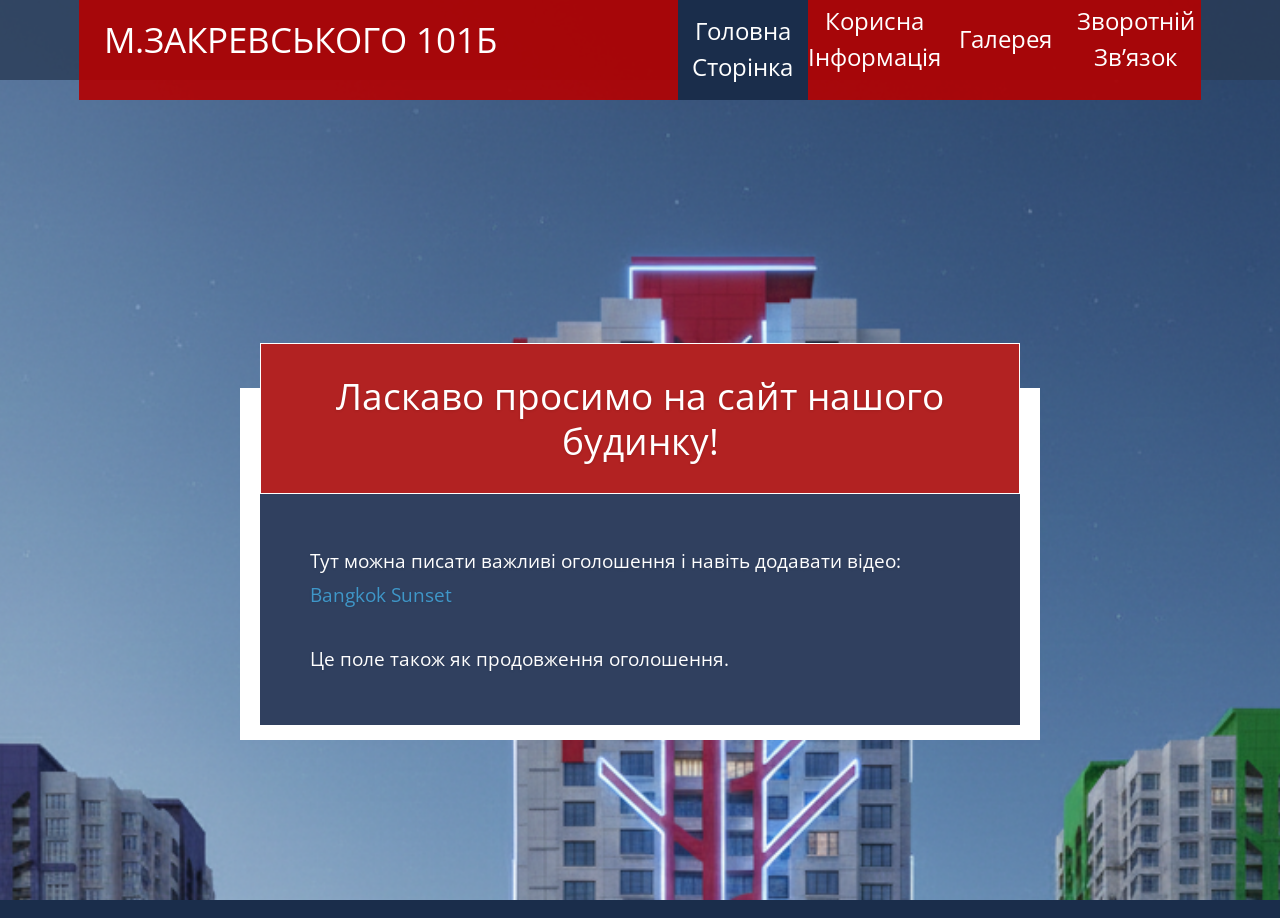
<file: index.html>
<!DOCTYPE html>
<html>
<head>
    <meta charset="utf-8">
    <meta http-equiv="X-UA-Compatible" content="IE=edge">
    <meta name="viewport" content="width=device-width, initial-scale=1">

    <title>Big City - Responsive HTML CSS Template</title>
<!--

Template 2088 Big City

http://www.tooplate.com/view/2088-big-city

-->
    <!-- load stylesheets -->
    <link rel="stylesheet" href="https://fonts.googleapis.com/css?family=Open+Sans:300,400">  
    <!-- Google web font "Open Sans" -->
    <link rel="stylesheet" href="css/bootstrap.min.css">                                      
    <!-- Bootstrap style -->
    <link rel="stylesheet" href="css/hero-slider-style.css">                              
    <!-- Hero slider style (https://codyhouse.co/gem/hero-slider/) -->
    <link rel="stylesheet" href="css/magnific-popup.css">                                 
    <!-- Magnific popup style (http://dimsemenov.com/plugins/magnific-popup/) -->
    <link rel="stylesheet" href="css/tooplate-style.css">                                   
    <!-- Tooplate style -->

    <!-- HTML5 shim and Respond.js for IE8 support of HTML5 elements and media queries -->
    <!-- WARNING: Respond.js doesn't work if you view the page via file:// -->
        <!--[if lt IE 9]>
          <script src="https://oss.maxcdn.com/html5shiv/3.7.2/html5shiv.min.js"></script>
          <script src="https://oss.maxcdn.com/respond/1.4.2/respond.min.js"></script>
          <![endif]-->
<style>
       /* 1. Робимо навігацію червоною */
    .tm-navbar-bg { background-color: rgba(180, 0, 0, 0.9) !important; }

    /* 2. Виправляємо "зелений" на синій + ефект скла (Ваш запит) */
    .tm-home-description-container.tm-bg-dark-blue {
        background-color: rgba(12, 31, 68, 0.85) !important; /* Глибокий синій */
        backdrop-filter: blur(5px); /* Розмиття фону за блоком */
    }

    /* 3. Виправляємо коричневий заголовок на червоний */
    .tm-home-title-container { 
        background-color: #b22222 !important; 
    }

    /* 4. Кольори для таблиці та статусів */
    .status-on { color: #2ecc71; font-weight: bold; }
    .status-off { color: #e74c3c; font-weight: bold; }
    .row-active { 
        background: rgba(255, 215, 0, 0.15) !important; 
        border-left: 5px solid gold; 
    }
    </style>

	<style>
/* Правило для мобільних телефонів (екран менше 480 пікселів) */
@media only screen and (max-width: 480px) {
    .tm-contact-info h3 {
        font-size: 1.1rem !important; /* Зменшуємо розмір шрифту */
        letter-spacing: 0px !important; /* Прибираємо розтягування літер */
        line-height: 1.3 !important; /* Робимо нормальний відступ між рядками */
    }
}
</style>

	<style>
    /* БЕЗПЕЧНИЙ ФІКС ШАПКИ ТІЛЬКИ ДЛЯ ТЕЛЕФОНІВ */
    @media only screen and (max-width: 767px) {
        .cd-slider-nav .navbar-brand {
            font-size: 17px !important;       /* Зменшуємо шрифт, щоб влізло */
            white-space: nowrap !important;   /* Суворо забороняємо розривати на 2 рядки */
            margin-top: 12px !important;      /* Опускаємо текст трохи нижче, щоб не обрізався */
            line-height: 1 !important;
        }
        
        .cd-slider-nav .tm-navbar-bg {
            padding-bottom: 15px !important;  /* Додаємо трохи червоного простору знизу */
        }
        
        .navbar-toggler {
            margin-top: 5px !important;       /* Вирівнюємо кнопку меню відносно тексту */
        }
    }

		/* Зменшуємо кнопки меню на телефонах */
    @media only screen and (max-width: 767px) {
        .cd-slider-nav a, 
        .navbar-nav .nav-link {
            font-size: 16px !important; /* Робимо шрифт меншим і акуратнішим */
            height: auto !important; /* Дозволяємо кнопці підлаштовуватися під текст */
            padding: 12px 15px !important; /* Робимо комфортні відступи */
            line-height: 1.2 !important;
            width: 100% !important;
        }
    }
		
</style>
	
</head>

    <body>

        <div class="cd-bg-video-wrapper" data-video="video/general-video">
            <!-- video element will be loaded using jQuery -->
        </div> <!-- .cd-bg-video-wrapper -->
        
        <!-- Content -->
        <div class="cd-hero">

            <!-- Navigation -->        
            <div class="cd-slider-nav">
                <div class="container">
                    <nav class="navbar">
                        <div class="tm-navbar-bg">                            
                            <a class="navbar-brand text-uppercase" href="https://andrii-89.github.io/Red-House/">М.Закревського 101Б</a>
                            <button class="navbar-toggler hidden-lg-up" type="button" data-toggle="collapse" data-target="#tmNavbar">
                                &#9776;
                            </button>
                            <div class="collapse navbar-toggleable-md text-xs-center text-uppercase tm-navbar" id="tmNavbar">
                                <ul class="nav navbar-nav">
                                    <li class="nav-item active selected">
                                        <a class="nav-link" href="#0" data-no="1">Головна сторінка<span class="sr-only">(current)</span></a>
                                    </li>
                                    <li class="nav-item">
                                        <a class="nav-link" href="#0" data-no="2">Корисна інформація</a>
                                    </li>
                                    <li class="nav-item">
                                        <a class="nav-link" href="#0" data-no="3">Галерея</a>
                                    </li>
                                    <li class="nav-item">
                                        <a class="nav-link" href="#0" data-no="4">Зворотній звʼязок</a>
                                    </li>
                                </ul>
                            </div>                        
                        </div>
                    </nav>
                </div>                
            </div> 

            <ul class="cd-hero-slider">  <!-- autoplay -->

                <!-- Page 1 Home -->
                <li class="selected">
                    <div class="cd-full-width">
                        <div class="container js-tm-page-content tm-page-1 tm-section-margin-t-small" data-page-no="1">
                            <div class="row">                            
                                <div class="col-xs-12">
                                    <div class="tm-home-container-outer">
                                        <div class="tm-home-container">
                                            <div class="tm-home-title-container">
                                                <h2 class="tm-text-title text-xs-center tm-home-title">Ласкаво просимо на сайт нашого будинку!</h2>    
                                            </div>
                                            <div class="tm-home-description-container tm-bg-dark-blue">
                                                <div class="text-xs-left tm-textbox">                                            
                                                    <p class="tm-text tm-home-description">Тут можна писати важливі оголошення і навіть додавати відео: <a href="https://youtu.be/OeBdM7tykUg" target="_blank">Bangkok Sunset</a></p>
                                                    <p class="tm-text tm-home-description">Це поле також як продовження оголошення.</p>
                                                </div>
                                            </div>    
                                        </div>
                                        <div class="tm-home-container-bg"></div>
                                    </div>
                                </div>
                            </div>
                        </div>
                    </div> <!-- .cd-full-width -->
                </li>
                
                <!-- Page 2 About -->
                <li>
                    <div class="cd-full-width">
                        <div class="container js-tm-page-content tm-section-margin-t" data-page-no="2">
                            <div class="row">
                                <div class="col-xs-12">
                                    <div class="tm-flex">
                                        <div class="col-xs-12 tm-margin-b">
    <div class="tm-bg-white tm-white-header-container">
        <h2 class="tm-text-title tm-text-title-small">Графік відключення електроенергії на сьогодні</h2>
    </div>
    <div class="tm-bg-dark-blue text-xs-left tm-textbox tm-textbox-padding tm-white-header-body tm-white-border">
        <table style="width:100%; color:white; border-collapse: collapse; margin-top: 15px;">
            <tr style="border-bottom: 1px solid rgba(255,255,255,0.3); text-align: left;">
                <th style="padding: 10px;">Група</th>
                <th style="padding: 10px;">Час</th>
                <th style="padding: 10px;">Статус</th>
            </tr>
            <tbody id="outage-tbody">
            </tbody>
        </table>
    </div>    
</div>
                                    </div>
                                </div>
                            </div>
                            <div class="row">
                                <div class="col-xs-12">
                                    <div class="tm-flex">
                                        <div class="col-lg-6 tm-margin-b tm-2-col-left">
                                            <div class="tm-bg-white tm-textbox-padding tm-height-100">
                                                <h2 class="tm-text-title tm-text-title-small tm-header-margin-b">Корисні контакти</h2>
                                                <p class="tm-text">Тут зібрані всі номери, які можуть знадобитися мешканцю: від контактів нашого консьєржа до аварійних служб та перевірених майстрів. Зберігайте, щоб спокій у домі завжди був під контролем</p>
												<p class="tm-text"><a href="https://docs.google.com/spreadsheets/d/100ZfIbnZUrvQ2PIXesm0F66O-j169LVbwgUHswg11wM/edit?usp=sharing" target="_blank">Таблиця з корисними контактами</a></p>   
                                            </div>                                            
                                        </div>
                                         <div class="col-lg-6 tm-margin-b tm-2-col-right">
    <div class="tm-bg-white tm-textbox-padding tm-height-100">
        <h2 class="tm-text-title tm-text-title-small tm-header-margin-b">Погода в м. Київ</h2>
        <div style="margin-top: 10px;">
            <a class="weatherwidget-io" 
               href="https://forecast7.com/uk/50d4530d52/kiev/" 
               data-label_1="КИЇВ" 
               data-label_2="ПОГОДА" 
               data-font="Arial" 
               data-icons="Climacons Animated" 
               data-theme="dark">КИЇВ ПОГОДА</a>
            <script>
                !function(d,s,id){var js,fjs=d.getElementsByTagName(s)[0];if(!d.getElementById(id)){js=d.createElement(s);js.id=id;js.src='https://weatherwidget.io/js/widget.min.js';fjs.parentNode.insertBefore(js,fjs);}}(document,'script','weatherwidget-io');
            </script>
        </div>
    </div>
</div>
        
 
                                </div>                                
                            </div>

                            <div class="row">
                                <div class="col-xs-12">
                                    <div class="tm-flex">
                                        <div class="col-lg-4 tm-margin-b">
                                            <div class="tm-bg-dark-blue tm-white-border tm-textbox-padding tm-height-100">                                
        <h2 class="tm-text-title tm-text-title-small" style="margin-bottom:20px">Курс валют (НБУ)</h2>
        <div style="display: flex; justify-content: space-around; text-align: center;">
            <div>
                <p style="color: #aaa; margin-bottom: 5px; font-size: 0.8em;">USD</p>
                <h3 id="usd-rate" style="color: white; font-weight: bold;">--.--</h3>
            </div>
            <div style="width: 1px; background: rgba(255,255,255,0.2); margin: 0 10px;"></div>
            <div>
                <p style="color: #aaa; margin-bottom: 5px; font-size: 0.8em;">EUR</p>
                <h3 id="eur-rate" style="color: white; font-weight: bold;">--.--</h3>
            </div>
        </div>
                                            </div>    
                                        </div>
                                        <div class="col-lg-4 tm-margin-b">
                                            <div class="tm-bg-dark-blue tm-white-border tm-textbox-padding tm-height-100">
                                                <p class="tm-text">користна інформація якась.</p>
                                            </div>
                                        </div>
                                        <div class="col-lg-4 tm-margin-b">
                                            <div class="tm-bg-dark-blue tm-white-border tm-textbox-padding tm-height-100">
                                                <p class="tm-text">наприклад посилання на документи різні.</p>
                                            </div>
                                        </div>                                        
                                    </div>
                                </div>                                
                            </div>

                            <div class="row">
                                <div class="col-xs-12">
                                    <div class="tm-flex">
                                        <div class="col-lg-4 tm-sm-margin-b">
                                            <div class="tm-bg-dark-blue tm-white-border tm-textbox-padding tm-height-100">
                                                <p class="tm-text">тут щось придумати.</p>
                                            </div>    
                                        </div>
                                        <div class="col-lg-4 tm-sm-margin-b">
                                            <div class="tm-bg-white tm-white-border tm-textbox-padding tm-height-100">
                                                <p class="tm-text">і сюди щось написати.</p>
                                            </div>    
                                        </div>
                                        <div class="col-lg-4 tm-sm-margin-b">
                                            <div class="tm-bg-dark-blue tm-white-border tm-textbox-padding tm-height-100">
                                                <p class="tm-text">та й тут нехай би щось було.</p>
                                            </div>
                                        </div>                                        
                                    </div>
                                </div>                                
                            </div>
                        </div>                                                
                    </div> <!-- .cd-full-width -->

                </li>
               
                <!-- Page 3 Gallery -->
                <li>
                    <div class="cd-full-width">                        
                        <div class="container js-tm-page-content tm-section-margin-t" data-page-no="3">
                            <div class="row tm-margin-b">
                                <div class="col-xs-12">
                                    <div class="tm-img-gallery-container">

                                        <div class="tm-img-gallery gallery-first">
                                        <!-- Gallery Two pop up connected with JS code below -->

                                            <div class="tm-gallery-title-container">
                                                <div class="tm-bg-dark-blue tm-white-border tm-textbox-padding tm-margin-b">                                    
                                                    <h2 class="tm-text-title tm-gallery-title tm-margin-b-0"><span class="tm-white">Резервне живлення</span></h2>                                        
                                                </div>
                                                <div class="tm-bg-white-half"></div>
                                            </div>

                                            <div class="grid-item">
                                                <a href="img/Invert+battery_1.jpg">                                                
                                                    <img src="img/Invert+battery_1.jpg" alt="Image" class="img-fluid tm-img">                                              
                                                </a>
                                            </div>
                                            <div class="grid-item">
                                                <a href="img/Invert+battery_2.jpg">                                                
                                                    <img src="img/Invert+battery_2.jpg" alt="Image" class="img-fluid tm-img">                                                
                                                </a>
                                            </div>
                                            <div class="grid-item">
                                                <a href="img/tm-img-03.jpg">                                                
                                                    <img src="img/Invertor.jpg" alt="Image" class="img-fluid tm-img">                                                
                                                </a>
                                            </div>
                                            <div class="grid-item">
                                                <a href="img/tm-img-04.jpg">                                                
                                                    <img src="img/bat-ry.jpg" alt="Image" class="img-fluid tm-img">                                                
                                                </a>
                                            </div>
                                            <div class="grid-item">
                                                <a href="img/tm-img-05.jpg">                                                
                                                    <img src="img/tm-img-05-tn.jpg" alt="Image" class="img-fluid tm-img">                                                
                                                </a>
                                            </div>
                                            <div class="grid-item">
                                                <a href="img/tm-img-06.jpg">                                                
                                                    <img src="img/tm-img-06-tn.jpg" alt="Image" class="img-fluid tm-img">                                                
                                                </a>
                                            </div>                                                                           
                                        </div>                                         
                                    </div> <!-- .tm-img-gallery-container -->  

                                </div>
                            </div> <!-- row -->
                            <div class="row">                                
                                <div class="col-xs-12">
                                    <div class="tm-img-gallery-container">

                                        <div class="tm-img-gallery gallery-second">
                                        <!-- Gallery Two pop up connected with JS code below -->

                                            <div class="tm-gallery-title-container">
                                                <div class="tm-bg-dark-blue tm-white-border tm-textbox-padding tm-margin-b">                                    
                                                    <h2 class="tm-text-title tm-gallery-title tm-margin-b-0"><span class="tm-white">Наш побут</span></h2>                                        
                                                </div>
                                                <div class="tm-bg-white-half"></div>
                                            </div>

                                            <div class="grid-item grid-item-big">
                                                <a href="img/no-parking.jpeg">                                                
                                                    <img src="img/no-parking.jpeg" alt="Image" class="img-fluid tm-img-no-border">                                              
                                                </a>
                                            </div>
                                            <div class="grid-item grid-item-big">
                                                <a href="img/speed-control.jpeg">                                                
                                                    <img src="img/speed-control.jpeg" alt="Image" class="img-fluid tm-img-no-border">                                                
                                                </a>
                                            </div>
                                            <div class="grid-item grid-item-big">
                                                <a href="img/speed-control-2.jpeg">                                                
                                                    <img src="img/speed-control-2.jpeg" alt="Image" class="img-fluid tm-img-no-border">                                                
                                                </a>
												</div>
                                            <div class="grid-item grid-item-big">
                                                <a href="img/Flowerbed_fence.jpg">                                                
                                                    <img src="img/Flowerbed_fence.jpg" alt="Image" class="img-fluid tm-img-no-border">                                                
                                                </a>
												</div>
                                            <div class="grid-item grid-item-big">
                                                <a href="img/Flowerbed_fence1.jpg">                                                
                                                    <img src="img/Flowerbed_fence1.jpg" alt="Image" class="img-fluid tm-img-no-border">                                                
                                                </a>
												</div>
                                            <div class="grid-item grid-item-big">
                                                <a href="img/Flowerbed_fence2.jpg">                                                
                                                    <img src="img/Flowerbed_fence2.jpg" alt="Image" class="img-fluid tm-img-no-border">                                                
                                                </a>
                                            </div>                                                                            
                                        </div>                                         
                                    </div> <!-- .tm-img-gallery-container -->                                     
                                </div>  <!-- col-xs-12 -->                          
                            </div> <!-- row --> 
                        </div> <!-- .container -->
                                                    
                    </div> <!-- .cd-full-width -->
                    
                </li>
                
                <!-- Page 4 Contact -->
               <li>
    <div class="cd-full-width">
        <div class="container js-tm-page-content tm-section-margin-t-small" data-page-no="4">                            
            <div class="tm-contact-page">
                <div class="row tm-margin-b">
                    <div class="col-xs-12">
                        <div class="tm-bg-white tm-textbox-padding">
                            <h2 class="tm-text-title tm-margin-b-0">Контакти ОСББ</h2>
                        </div>
                    </div>
                </div>
                
                <div class="row">
                    <div class="col-xs-12">
                        <div class="tm-flex tm-contact-container tm-bg-dark-blue">                                
                            <div class="text-xs-left tm-textbox tm-2-col-textbox-2 tm-textbox-padding tm-textbox-padding-contact">
                                <p class="tm-text tm-margin-b-20" style="color: #ffffff; opacity: 0.9;">
                                    Якщо маєте ідеї, як покращити життя в нашому будинку, напишіть нам через форму зворотного зв'язку.
                                </p>                                                                                                                                                                                                                                                                                                 
                                
                                <div class="tm-contact-info">
                                   <h3 class="osbb-title-fix">
    ОСББ «М. ЗАКРЕВСЬКОГО 101-Б»
</h3>
                                    
                                    <p class="tm-text" style="color: #ffffff; margin-bottom: 15px;">
                                        <span style="color: #ffcc00; font-weight: bold;">Код ЄДРПОУ:</span> 45827100<br>
                                        <span style="color: #ffcc00; font-weight: bold;">Адреса:</span> 02064, м. Київ, вул. М. Закревського, 101-Б
                                    </p>
                                    
                                    <p class="tm-text" style="color: #ffffff; margin-bottom: 15px;">
                                        <span style="color: #ffcc00; font-weight: bold;">Телефон:</span> 
                                        <a href="tel:+380939511992" style="color: #00e6ff; text-decoration: none; font-weight: bold;">+38 (093) 951-19-92</a><br>
                                        
                                        <span style="color: #ffcc00; font-weight: bold;">E-mail:</span> 
                                        <a href="mailto:osbb_zakrevskogo101red@ukr.net" style="color: #00e6ff; text-decoration: none;">osbb_zakrevskogo101red@ukr.net</a>
                                    </p>

                                    <p class="tm-text" style="color: #ffffff;">
                                        <span style="color: #ffcc00; font-weight: bold;">Голова правління:</span><br>
                                        Гончарук Сергій Сергійович
                                    </p>
                                </div>
                            </div>

                            <div class="text-xs-left tm-textbox tm-2-col-textbox-2 tm-textbox-padding tm-textbox-padding-contact">
                                <form action="index.html" method="post" class="tm-contact-form">
                                    <div class="form-group">
                                        <input type="text" id="contact_name" name="contact_name" class="form-control" placeholder="Ваше ім'я" required/>
                                    </div>                                                                                                                                                                                                    
                                    <div class="form-group">
                                        <input type="email" id="contact_email" name="contact_email" class="form-control" placeholder="Email для зв'язку" required/>
                                    </div>                                                    
                                    <div class="form-group">
                                        <textarea id="contact_message" name="contact_message" class="form-control" rows="5" placeholder="Ваше повідомлення або ідея..." required></textarea>
                                    </div>
                                    <button type="submit" class="tm-submit-btn">Надіслати</button>                                         
                                                </form> 
                                            </div>
                                        </div>
                                    </div>
                                </div>
                            </div>
                        </div>                        
                    </div> <!-- .cd-full-width -->
                </li>
            </ul> <!-- .cd-hero-slider -->
            
                              
        </div> <!-- .cd-hero -->        

        <!-- Preloader, https://ihatetomatoes.net/create-custom-preloading-screen/ -->
        <div id="loader-wrapper">            
            <div id="loader"></div>
            <div class="loader-section section-left"></div>
            <div class="loader-section section-right"></div>
        </div>
        
        <!-- load JS files -->
        <script src="js/jquery-1.11.3.min.js"></script>         <!-- jQuery (https://jquery.com/download/) -->
        <script src="js/tether.min.js"></script>                <!-- http://tether.io/ -->
        <script src="js/isInViewport.min.js"></script>          <!-- isInViewport js (https://github.com/zeusdeux/isInViewport) -->
        <script src="js/bootstrap.min.js"></script>             <!-- Bootstrap js (v4-alpha.getbootstrap.com/) -->
        <script src="js/hero-slider-main.js"></script>          <!-- Hero slider (https://codyhouse.co/gem/hero-slider/) -->
        <script src="js/jquery.magnific-popup.min.js"></script> <!-- Magnific popup (http://dimsemenov.com/plugins/magnific-popup/) -->
        
        <script>

            function adjustHeightOfPage(pageNo) {

                var offset = 80;
                var pageContentHeight = $(".cd-hero-slider li:nth-of-type(" + pageNo + ") .js-tm-page-content").height();

                if($(window).width() >= 992) { offset = 120; }
                else if($(window).width() < 480) { offset = 40; }
               
                // Get the page height
                var totalPageHeight = 335 + $('.cd-slider-nav').height()
                                        + pageContentHeight + offset
                                        + $('.tm-footer').height();

                // Adjust layout based on page height and window height
                if(totalPageHeight > $(window).height()) 
                {
                    $('.cd-hero-slider').addClass('small-screen');
                    $('.cd-hero-slider li:nth-of-type(' + pageNo + ')').css("min-height", totalPageHeight + "px");
                }
                else 
                {
                    $('.cd-hero-slider').removeClass('small-screen');
                    $('.cd-hero-slider li:nth-of-type(' + pageNo + ')').css("min-height", "100%");
                }
            }

            function uploadVideo() {

                var videoWrapper = $('.cd-bg-video-wrapper');
                if( videoWrapper.is(':visible') ) {
                    // if visible - we are not on a mobile device 
                    var videoUrl = videoWrapper.data('video'),
                        
                    video = $('<video autoplay loop><source src="'+videoUrl+'.mp4" type="video/mp4" /></video>');
                    video.appendTo(videoWrapper);

                    // play video if first slide
                    if(videoWrapper.parent('.cd-bg-video.selected').length > 0) video.get(0).play();                 
                }
            }

            // Everything is loaded including images.            
            $(window).load(function(){

                adjustHeightOfPage(1); // Adjust page height

                // Background Video
                if($( window ).width() > 800) {
                    uploadVideo();
                }

                /* Gallery One pop up
                -----------------------------------------*/
                $('.gallery-first').magnificPopup({
                    delegate: 'a', // child items selector, by clicking on it popup will open
                    type: 'image',
                    gallery:{enabled:true}                
                });

                /* Gallery Two pop up
                -----------------------------------------*/
                $('.gallery-second').magnificPopup({
                    delegate: 'a', // child items selector, by clicking on it popup will open
                    type: 'image',
                    gallery:{enabled:true}                
                });
				
                /* Collapse menu after click 
                -----------------------------------------*/
                $('#tmNavbar a').click(function(){
                    $('#tmNavbar').collapse('hide');

                    adjustHeightOfPage($(this).data("no")); // Adjust page height       
                });

                /* Browser resized 
                -----------------------------------------*/
                $( window ).resize(function() {
                    var currentPageNo = $(".cd-hero-slider li.selected .js-tm-page-content").data("page-no");
                    
                    // wait 3 seconds
                    setTimeout(function() {
                        adjustHeightOfPage( currentPageNo );
                    }, 3000);

                    if($( window ).width() > 800) {
                       uploadVideo();
                    }
                    
                });

                // Play video only when visible
                // https://stackoverflow.com/questions/21163756/html5-and-javascript-to-play-videos-only-when-visible
                $('video').each(function(){
                    if ($(this).is(":in-viewport")) {
                        $(this)[0].play();
                    } else {
                        $(this)[0].pause();
                    }
                })
        
                // Remove preloader (https://ihatetomatoes.net/create-custom-preloading-screen/)
                $('body').addClass('loaded');
                $('.tm-current-year').text(new Date().getFullYear());
                           
            });

        </script>            

<script>
const MY_GROUP = "1.1";
const WEB_APP_URL = "https://script.google.com/macros/s/AKfycbwvAdU6Wt3YP6JOe6KwjvOPyWBV2DMBNgnMNFYh4gDG0b2kRNGdUagxNCcVLn3WFX94/exec";
	
async function fetchSchedule() {
    try {
        const response = await fetch(WEB_APP_URL + "?t=" + new Date().getTime());
        const data = await response.json();
        
        // Передаємо в рендер і текст (info), і статус (status)
        render(data.info || "", data.status || "PLAN");
    } catch (e) {
        console.error("Помилка завантаження:", e);
    }
}

function render(liveStatusText, status) {
    const tbody = document.getElementById('outage-tbody');
    const bg = document.querySelector('.cd-bg-video-wrapper');
    const container = document.querySelector('.tm-bg-dark-blue'); // блок з таблицею
    const currentHour = new Date().getHours();

    // Скидаємо стилі за замовчуванням
    if (bg) bg.style.filter = "brightness(0.8)";
    container.style.background = "rgba(12, 31, 68, 0.7)"; // ваш стандартний синій
    container.style.border = "none";

    // --- РЕЖИМ 1: ЕКСТРЕННІ ВІДКЛЮЧЕННЯ ---
    if (status === "EMERGENCY") {
        if (bg) bg.style.filter = "brightness(0.2) sepia(1) hue-rotate(-50deg)"; // ефект тривоги
        container.style.background = "rgba(80, 0, 0, 0.9)"; // темно-червоний блок
        container.style.border = "2px solid red";
        tbody.innerHTML = `<tr><td colspan="3" style="text-align:center; padding:40px; color:#ff4d4d;">
            <h2 style="margin-bottom:10px;">⚠️ ЕКСТРЕННІ ВІДКЛЮЧЕННЯ</h2>
            <p style="color:white;">Графіки наразі не діють. Світло відключено позапланово.</p>
        </td></tr>`;
        return;
    }

    // --- РЕЖИМ 2: СВІТЛО Є (ОК) ---
    if (status === "ALL_LIGHT") {
        if (bg) bg.style.filter = "brightness(1.1)"; // робимо яскравіше
        container.style.background = "rgba(0, 50, 0, 0.7)"; // темно-зелений блок
        tbody.innerHTML = `<tr><td colspan="3" style="text-align:center; padding:40px;">
            <h2 style="color:#44ff44;">✅ СВІТЛО Є</h2>
            <p style="color:white;">Обмежень електроенергії наразі не заплановано.</p>
        </td></tr>`;
        return;
    }

    // --- РЕЖИМ 3: ПЛАНОВИЙ ГРАФІК (якщо введено години) ---
    const hours = liveStatusText.toString().split(/[\s,]+/)
        .map(h => parseInt(h))
        .filter(h => !isNaN(h))
        .sort((a, b) => a - b);

    if (hours.length === 0) {
        tbody.innerHTML = `<tr><td colspan="3" style="text-align:center; padding:40px;"><h2>✅ На сьогодні відключень не заплановано</h2></td></tr>`;
        return;
    }

    let intervals = [];
    let currentBlock = [hours[0]];
    for (let i = 1; i < hours.length; i++) {
        if (hours[i] === hours[i - 1] + 1) currentBlock.push(hours[i]);
        else { intervals.push(currentBlock); currentBlock = [hours[i]]; }
    }
    intervals.push(currentBlock);

    let html = "";
    let isCurrentlyOff = false;

    intervals.forEach(block => {
        const start = block[0];
        const end = block[block.length - 1] + 1;
        const nowInBlock = currentHour >= start && currentHour < end;
        
        if (nowInBlock) isCurrentlyOff = true;

        let statusText = "";
        let rowStyle = "";

        if (currentHour >= end) {
            statusText = '<span style="opacity: 0.6; color: #aaa;">✅ Минуло</span>';
            rowStyle = "opacity: 0.5; filter: grayscale(1);"; 
        } else if (nowInBlock) {
            statusText = '<span style="color: #ff4444; font-weight: bold;">🌑 Немає</span>';
            rowStyle = "background: rgba(255,0,0,0.2); border-left: 4px solid #ff4444;"; 
        } else {
            statusText = '<span style="color: #00e6ff;">⏳ Очікується</span>';
            rowStyle = "";
        }

        html += `
            <tr style="border-bottom: 1px solid rgba(255,255,255,0.1); transition: all 0.3s; ${rowStyle}">
                <td style="padding:15px">Група ${MY_GROUP}</td>
                <td style="padding:15px; font-weight: bold;">${start}:00 - ${end}:00</td>
                <td style="padding:15px">${statusText}</td>
            </tr>`;
    });

    tbody.innerHTML = `<table style="width:100%; color:white; border-collapse: collapse;">${html}</table>`;
}

fetchSchedule();
setInterval(fetchSchedule, 30000); // Оновлюємо кожні 30 секунд

	// --- НОВИЙ БЛОК ВАЛЮТ ---
const BANK_URL = "https://script.google.com/macros/s/AKfycbw1w9jF5P65SS1G3KKWR5UZuIxqZgnbrl5A5DIDpEGixbIV9HJ04AQWWxAOv06TjO64tA/exec";

async function getBankRates() {
    console.log("Запуск оновлення курсів...");
    try {
        const response = await fetch(BANK_URL + "?t=" + Date.now());
        const data = await response.json();
        console.log("Дані отримано:", data);

        const usdBox = document.getElementById('usd-rate');
        const eurBox = document.getElementById('eur-rate');

        if (data.usd && usdBox) usdBox.innerText = data.usd + " грн";
        if (data.eur && eurBox) eurBox.innerText = data.eur + " грн";
    } catch (err) {
        console.error("Помилка завантаження валют:", err);
    }
}

// Запуск
getBankRates();
setInterval(getBankRates, 3600000);
	
</script>
		
</body>

</html>
</file>
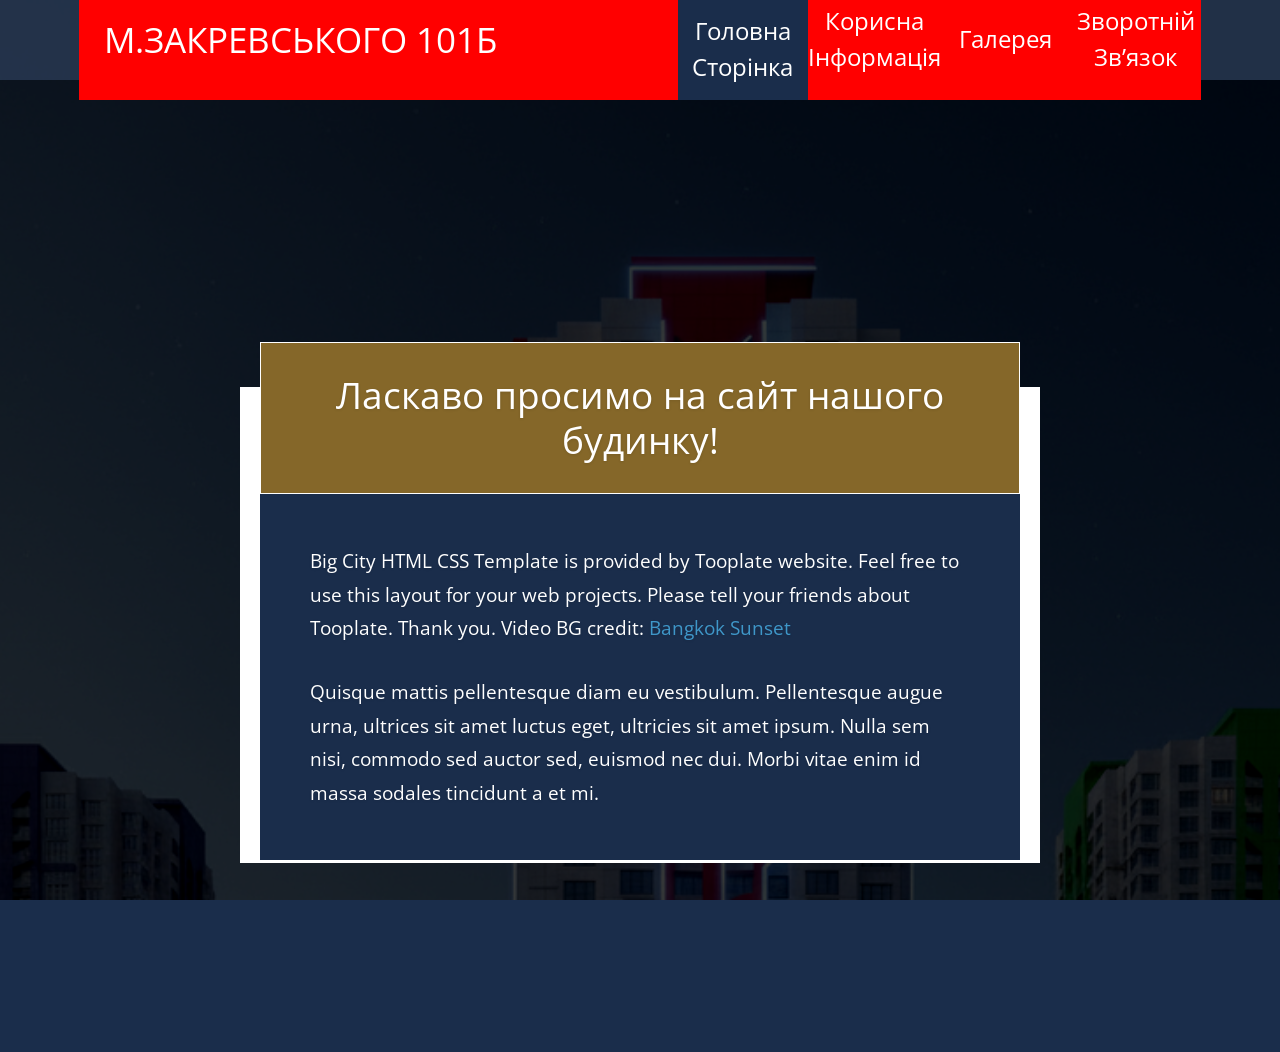
<file: index (2).html>
<!DOCTYPE html>
<html>
<head>
    <meta charset="utf-8">
    <meta http-equiv="X-UA-Compatible" content="IE=edge">
    <meta name="viewport" content="width=device-width, initial-scale=1">

    <title>Big City - Responsive HTML CSS Template</title>
<!--

Template 2088 Big City

http://www.tooplate.com/view/2088-big-city

-->
    <!-- load stylesheets -->
    <link rel="stylesheet" href="https://fonts.googleapis.com/css?family=Open+Sans:300,400">  
    <!-- Google web font "Open Sans" -->
    <link rel="stylesheet" href="css/bootstrap.min.css">                                      
    <!-- Bootstrap style -->
    <link rel="stylesheet" href="css/hero-slider-style.css">                              
    <!-- Hero slider style (https://codyhouse.co/gem/hero-slider/) -->
    <link rel="stylesheet" href="css/magnific-popup.css">                                 
    <!-- Magnific popup style (http://dimsemenov.com/plugins/magnific-popup/) -->
    <link rel="stylesheet" href="css/tooplate-style.css">                                   
    <!-- Tooplate style -->

    <!-- HTML5 shim and Respond.js for IE8 support of HTML5 elements and media queries -->
    <!-- WARNING: Respond.js doesn't work if you view the page via file:// -->
        <!--[if lt IE 9]>
          <script src="https://oss.maxcdn.com/html5shiv/3.7.2/html5shiv.min.js"></script>
          <script src="https://oss.maxcdn.com/respond/1.4.2/respond.min.js"></script>
          <![endif]-->
<style>
        /* Робимо верхню панель червоною */
        .tm-navbar-bg { background-color: #ff0000 !important; }
        
        /* Кольори для статусів у таблиці */
        .status-on { color: #44ff44; font-weight: bold; }
        .status-off { color: #ff4444; font-weight: bold; }
        
        /* Підсвітка активного рядка графіку */
        .row-active { background: rgba(255, 215, 0, 0.15) !important; border-left: 5px solid gold; }
    </style>
</head>

    <body>

        <div class="cd-bg-video-wrapper" data-video="video/general-video">
            <!-- video element will be loaded using jQuery -->
        </div> <!-- .cd-bg-video-wrapper -->
        
        <!-- Content -->
        <div class="cd-hero">

            <!-- Navigation -->        
            <div class="cd-slider-nav">
                <div class="container">
                    <nav class="navbar">
                        <div class="tm-navbar-bg">                            
                            <a class="navbar-brand text-uppercase" href="https://andrii-89.github.io/Red-House/">М.Закревського 101Б</a>
                            <button class="navbar-toggler hidden-lg-up" type="button" data-toggle="collapse" data-target="#tmNavbar">
                                &#9776;
                            </button>
                            <div class="collapse navbar-toggleable-md text-xs-center text-uppercase tm-navbar" id="tmNavbar">
                                <ul class="nav navbar-nav">
                                    <li class="nav-item active selected">
                                        <a class="nav-link" href="#0" data-no="1">Головна сторінка<span class="sr-only">(current)</span></a>
                                    </li>
                                    <li class="nav-item">
                                        <a class="nav-link" href="#0" data-no="2">Корисна інформація</a>
                                    </li>
                                    <li class="nav-item">
                                        <a class="nav-link" href="#0" data-no="3">Галерея</a>
                                    </li>
                                    <li class="nav-item">
                                        <a class="nav-link" href="#0" data-no="4">Зворотній звʼязок</a>
                                    </li>
                                </ul>
                            </div>                        
                        </div>
                    </nav>
                </div>                
            </div> 

            <ul class="cd-hero-slider">  <!-- autoplay -->

                <!-- Page 1 Home -->
                <li class="selected">
                    <div class="cd-full-width">
                        <div class="container js-tm-page-content tm-page-1 tm-section-margin-t-small" data-page-no="1">
                            <div class="row">                            
                                <div class="col-xs-12">
                                    <div class="tm-home-container-outer">
                                        <div class="tm-home-container">
                                            <div class="tm-home-title-container">
                                                <h2 class="tm-text-title text-xs-center tm-home-title">Ласкаво просимо на сайт нашого будинку!</h2>    
                                            </div>
                                            <div class="tm-home-description-container tm-bg-dark-blue">
                                                <div class="text-xs-left tm-textbox">                                            
                                                    <p class="tm-text tm-home-description">Big City HTML CSS Template is provided by Tooplate website. Feel free to use this layout for your web projects. Please tell your friends about Tooplate. Thank you. Video BG credit: <a href="https://youtu.be/OeBdM7tykUg" target="_blank">Bangkok Sunset</a></p>
                                                    <p class="tm-text tm-home-description">Quisque mattis pellentesque diam eu vestibulum. Pellentesque augue urna, ultrices sit amet luctus eget, ultricies sit amet ipsum. Nulla sem nisi, commodo sed auctor sed, euismod nec dui. Morbi vitae enim id massa sodales tincidunt a et mi.</p>
                                                </div>
                                            </div>    
                                        </div>
                                        <div class="tm-home-container-bg"></div>
                                    </div>
                                </div>
                            </div>
                        </div>
                    </div> <!-- .cd-full-width -->
                </li>
                
                <!-- Page 2 About -->
                <li>
                    <div class="cd-full-width">
                        <div class="container js-tm-page-content tm-section-margin-t" data-page-no="2">
                            <div class="row">
                                <div class="col-xs-12">
                                    <div class="tm-flex">
                                        <div class="col-lg-6 tm-white-header-container-outer tm-margin-b tm-2-col-left">
                                            <div class="tm-bg-white tm-white-header-container">
                                                <h2 class="tm-text-title tm-text-title-small">Графік відключення електроенергії на сьогодні</h2>
                                            </div>
                                            <div class="tm-bg-dark-blue text-xs-left tm-textbox tm-textbox-padding tm-white-header-body tm-white-border tm-2-col-equal-height">
                                                <div class="tm-bg-dark-blue text-xs-left tm-textbox tm-textbox-padding">
    
    <table style="width:100%; color:white; border-collapse: collapse; margin-top: 15px;">
            <tr style="border-bottom: 1px solid rgba(255,255,255,0.3); text-align: left;">
                <th style="padding: 10px;">Група</th>
                <th style="padding: 10px;">Час</th>
                <th style="padding: 10px;">Статус</th>
            </tr>
        </thead>
        <tbody id="outage-tbody">
            </tbody>
    </table>
</div>                                            
                                            </div>    
                                        </div>
                                        <div class="col-lg-6 tm-white-header-container-outer tm-margin-b tm-2-col-right">
                                            <div class="tm-bg-white tm-white-header-container">
                                                <h2 class="tm-text-title tm-text-title-small">Корисні контакти нашого будинку</h2>
                                            </div>
                                            <div class="tm-bg-dark-blue text-xs-left tm-textbox tm-textbox-padding tm-white-header-body tm-white-border tm-2-col-equal-height">
                                                <p class="tm-text">Тут зібрані всі номери, які можуть знадобитися мешканцю: від контактів нашого консьєржа до аварійних служб та перевірених майстрів. Зберігайте, щоб спокій у домі завжди був під контролем</p>
												<p class="tm-text"><a href="https://youtu.be/OeBdM7tykUg" target="_blank">Таблиця з корисними контактами</a></p>
                                            </div>    
                                        </div>
                                    </div>
                                </div>
                            </div>
                            <div class="row">
                                <div class="col-xs-12">
                                    <div class="tm-flex">
                                        <div class="col-lg-6 tm-margin-b tm-2-col-left">
                                            <div class="tm-bg-white tm-textbox-padding tm-height-100">
                                                <h2 class="tm-text-title tm-text-title-small tm-header-margin-b">Proin fringilla felis quam</h2>
                                                <p class="tm-text">Ut massa mi, convallis eget pharetra eget, laoreet sit amet orci. Sed tincidunt nisi ut lectus pellentesque viverra. Aliquam condimentum lacinia.</p>    
                                            </div>                                            
                                        </div>
                                        <div class="col-lg-6 tm-margin-b tm-2-col-right">
                                            <div class="tm-bg-white tm-textbox-padding tm-height-100">
                                                <h2 class="tm-text-title tm-text-title-small tm-header-margin-b">Sed rhoncus egestas</h2>
                                                <p class="tm-text">Pellentesque augue urna, ultrices sit amet luctus eget, ultricies sit amet ipsum. Nulla sem nisi, commodo sed auctor sed, euismod nec dui.</p>
                                            </div>
                                        </div>  
                                    </div>
                                </div>                                
                            </div>

                            <div class="row">
                                <div class="col-xs-12">
                                    <div class="tm-flex">
                                        <div class="col-lg-4 tm-margin-b">
                                            <div class="tm-bg-brown tm-white-border tm-textbox-padding tm-height-100">                                
                                                <p class="tm-text">Aliquam facilisis ut purus non ultricies. Mauris a auctor turpis. Ut in consequat quam. Integer ex dui, eleifend non mi val, eleifend varius orci.</p>
                                            </div>    
                                        </div>
                                        <div class="col-lg-4 tm-margin-b">
                                            <div class="tm-bg-dark-blue tm-white-border tm-textbox-padding tm-height-100">
                                                <p class="tm-text">Mauris tempor, massa quis viverra suscipit, sapien ipsum condimentum nulla, sed faucibus tellus libero eget dolor. In ornare posuere.</p>
                                            </div>
                                        </div>
                                        <div class="col-lg-4 tm-margin-b">
                                            <div class="tm-bg-dark-brown tm-white-border tm-textbox-padding tm-height-100">
                                                <p class="tm-text">Donec placerat eget enim vel fringilla. Vivamus nibh nisl, viverra vel nisl eget, feugiat fringilla quam. Naecenas sodales, magna sed.</p>
                                            </div>
                                        </div>                                        
                                    </div>
                                </div>                                
                            </div>

                            <div class="row">
                                <div class="col-xs-12">
                                    <div class="tm-flex">
                                        <div class="col-lg-4 tm-sm-margin-b">
                                            <div class="tm-bg-dark-blue tm-white-border tm-textbox-padding tm-height-100">
                                                <p class="tm-text">Quisque mattis pellentesque. Etiam rutrum neque at diam imperdiet, efficitur tincidunt turpis dignissim. Cras placerat placerat tempor.</p>
                                            </div>    
                                        </div>
                                        <div class="col-lg-4 tm-sm-margin-b">
                                            <div class="tm-bg-white tm-white-border tm-textbox-padding tm-height-100">
                                                <p class="tm-text">Sed nec mi fringilla metus vehicula porttitor. Donec sit amet arcu quis massa mollis condimentum tempor eleifend enim.</p>
                                            </div>    
                                        </div>
                                        <div class="col-lg-4 tm-sm-margin-b">
                                            <div class="tm-bg-dark-blue tm-white-border tm-textbox-padding tm-height-100">
                                                <p class="tm-text">In pellentesque, ipsum vitae dapibus ultrices, dui nunc fringilla enim, sit amet placerat nulla felis et nisl.</p>
                                            </div>
                                        </div>                                        
                                    </div>
                                </div>                                
                            </div>
                        </div>                                                
                    </div> <!-- .cd-full-width -->

                </li>
               
                <!-- Page 3 Gallery -->
                <li>
                    <div class="cd-full-width">                        
                        <div class="container js-tm-page-content tm-section-margin-t" data-page-no="3">
                            <div class="row tm-margin-b">
                                <div class="col-xs-12">
                                    <div class="tm-img-gallery-container">

                                        <div class="tm-img-gallery gallery-first">
                                        <!-- Gallery Two pop up connected with JS code below -->

                                            <div class="tm-gallery-title-container">
                                                <div class="tm-bg-dark-blue tm-white-border tm-textbox-padding tm-margin-b">                                    
                                                    <h2 class="tm-text-title tm-gallery-title tm-margin-b-0"><span class="tm-white">First Gallery</span></h2>                                        
                                                </div>
                                                <div class="tm-bg-white-half"></div>
                                            </div>

                                            <div class="grid-item">
                                                <a href="img/Invert+battery_1.jpg">                                                
                                                    <img src="img/Invert+battery_1.jpg" alt="Image" class="img-fluid tm-img">                                              
                                                </a>
                                            </div>
                                            <div class="grid-item">
                                                <a href="img/Invert+battery_2.jpg">                                                
                                                    <img src="img/Invert+battery_2.jpg" alt="Image" class="img-fluid tm-img">                                                
                                                </a>
                                            </div>
                                            <div class="grid-item">
                                                <a href="img/tm-img-03.jpg">                                                
                                                    <img src="img/tm-img-03-tn.jpg" alt="Image" class="img-fluid tm-img">                                                
                                                </a>
                                            </div>
                                            <div class="grid-item">
                                                <a href="img/tm-img-04.jpg">                                                
                                                    <img src="img/tm-img-04-tn.jpg" alt="Image" class="img-fluid tm-img">                                                
                                                </a>
                                            </div>
                                            <div class="grid-item">
                                                <a href="img/tm-img-05.jpg">                                                
                                                    <img src="img/tm-img-05-tn.jpg" alt="Image" class="img-fluid tm-img">                                                
                                                </a>
                                            </div>
                                            <div class="grid-item">
                                                <a href="img/tm-img-06.jpg">                                                
                                                    <img src="img/tm-img-06-tn.jpg" alt="Image" class="img-fluid tm-img">                                                
                                                </a>
                                            </div>                                                                           
                                        </div>                                         
                                    </div> <!-- .tm-img-gallery-container -->  

                                </div>
                            </div> <!-- row -->
                            <div class="row">                                
                                <div class="col-xs-12">
                                    <div class="tm-img-gallery-container">

                                        <div class="tm-img-gallery gallery-second">
                                        <!-- Gallery Two pop up connected with JS code below -->

                                            <div class="tm-gallery-title-container">
                                                <div class="tm-bg-dark-blue tm-white-border tm-textbox-padding tm-margin-b">                                    
                                                    <h2 class="tm-text-title tm-gallery-title tm-margin-b-0"><span class="tm-white">Second Gallery</span></h2>                                        
                                                </div>
                                                <div class="tm-bg-white-half"></div>
                                            </div>

                                            <div class="grid-item grid-item-big">
                                                <a href="img/tm-img-07.jpg">                                                
                                                    <img src="img/tm-img-07-tn.jpg" alt="Image" class="img-fluid tm-img-no-border">                                              
                                                </a>
                                            </div>
                                            <div class="grid-item grid-item-big">
                                                <a href="img/tm-img-08.jpg">                                                
                                                    <img src="img/tm-img-08-tn.jpg" alt="Image" class="img-fluid tm-img-no-border">                                                
                                                </a>
                                            </div>
                                            <div class="grid-item grid-item-square">
                                                <a href="img/tm-img-09.jpg">                                                
                                                    <img src="img/tm-img-09-tn.jpg" alt="Image" class="img-fluid tm-img-no-border">                                                
                                                </a>
                                            </div>
                                            <div class="grid-item grid-item-square">
                                                <a href="img/tm-img-10.jpg">                                                
                                                    <img src="img/tm-img-10-tn.jpg" alt="Image" class="img-fluid tm-img-no-border">                                                
                                                </a>
                                            </div>
                                            <div class="grid-item grid-item-square">
                                                <a href="img/tm-img-11.jpg">                                                
                                                    <img src="img/tm-img-11-tn.jpg" alt="Image" class="img-fluid tm-img-no-border">                                                
                                                </a>
                                            </div>
                                            <div class="grid-item grid-item-square">
                                                <a href="img/tm-img-12.jpg">                                                
                                                    <img src="img/tm-img-12-tn.jpg" alt="Image" class="img-fluid tm-img-no-border">                                                
                                                </a>
                                            </div>                                                                            
                                        </div>                                         
                                    </div> <!-- .tm-img-gallery-container -->                                     
                                </div>  <!-- col-xs-12 -->                          
                            </div> <!-- row --> 
                        </div> <!-- .container -->
                                                    
                    </div> <!-- .cd-full-width -->
                    
                </li>
                
                <!-- Page 4 Contact -->
                <li>
                    <div class="cd-full-width">
                        <div class="container js-tm-page-content tm-section-margin-t-small" data-page-no="4">                            
                            <div class="tm-contact-page">
                                <div class="row tm-margin-b">
                                    <div class="col-xs-12">
                                        <div class="tm-bg-white tm-textbox-padding">
                                            <h2 class="tm-text-title tm-margin-b-0">Contact Us</h2>
                                        </div>
                                    </div>
                                </div>
                                
                                <div class="row">
                                    <div class="col-xs-12">
                                        <div class="tm-flex tm-contact-container tm-bg-dark-blue">                                
                                            <div class="text-xs-left tm-textbox tm-2-col-textbox-2 tm-textbox-padding tm-textbox-padding-contact">
                                                <p class="tm-text">Phasellus lacus mi, porta vel sodales nec, faucibus non eros. Nulla at quam vel risus laoreet tincidunt in in sem.</p>                                                                                                                                                 
                                                <p class="tm-text">88-99 Etiam mauris erat,<br>Vestibulum eu augue nec, 10890<br>Nam consequat<br></p>
                                                <p class="tm-text">Tel: 010-020-0340<br>Fax: 090-080-0980</p>
                                            </div>

                                            <div class="text-xs-left tm-textbox tm-2-col-textbox-2 tm-textbox-padding tm-textbox-padding-contact">
                                                <!-- contact form -->
                                                <form action="index.html" method="post" class="tm-contact-form">
                                                    <div class="form-group">
                                                        <input type="text" id="contact_name" name="contact_name" class="form-control" placeholder="Name"  required/>
                                                    </div>                                                                                                            
                                                    <div class="form-group">
                                                        <input type="email" id="contact_email" name="contact_email" class="form-control" placeholder="Email"  required/>
                                                    </div>                                                    
                                                    <div class="form-group">
                                                        <textarea id="contact_message" name="contact_message" class="form-control" rows="5" placeholder="Your message" required></textarea>
                                                    </div>
                                                    <button type="submit" class="tm-submit-btn">Send</button>                                                
                                                </form> 
                                            </div>
                                        </div>
                                    </div>
                                </div>
                            </div>
                        </div>                        
                    </div> <!-- .cd-full-width -->
                </li>
            </ul> <!-- .cd-hero-slider -->
            
                              
        </div> <!-- .cd-hero -->        

        <!-- Preloader, https://ihatetomatoes.net/create-custom-preloading-screen/ -->
        <div id="loader-wrapper">            
            <div id="loader"></div>
            <div class="loader-section section-left"></div>
            <div class="loader-section section-right"></div>
        </div>
        
        <!-- load JS files -->
        <script src="js/jquery-1.11.3.min.js"></script>         <!-- jQuery (https://jquery.com/download/) -->
        <script src="js/tether.min.js"></script>                <!-- http://tether.io/ -->
        <script src="js/isInViewport.min.js"></script>          <!-- isInViewport js (https://github.com/zeusdeux/isInViewport) -->
        <script src="js/bootstrap.min.js"></script>             <!-- Bootstrap js (v4-alpha.getbootstrap.com/) -->
        <script src="js/hero-slider-main.js"></script>          <!-- Hero slider (https://codyhouse.co/gem/hero-slider/) -->
        <script src="js/jquery.magnific-popup.min.js"></script> <!-- Magnific popup (http://dimsemenov.com/plugins/magnific-popup/) -->
        
        <script>

            function adjustHeightOfPage(pageNo) {

                var offset = 80;
                var pageContentHeight = $(".cd-hero-slider li:nth-of-type(" + pageNo + ") .js-tm-page-content").height();

                if($(window).width() >= 992) { offset = 120; }
                else if($(window).width() < 480) { offset = 40; }
               
                // Get the page height
                var totalPageHeight = 335 + $('.cd-slider-nav').height()
                                        + pageContentHeight + offset
                                        + $('.tm-footer').height();

                // Adjust layout based on page height and window height
                if(totalPageHeight > $(window).height()) 
                {
                    $('.cd-hero-slider').addClass('small-screen');
                    $('.cd-hero-slider li:nth-of-type(' + pageNo + ')').css("min-height", totalPageHeight + "px");
                }
                else 
                {
                    $('.cd-hero-slider').removeClass('small-screen');
                    $('.cd-hero-slider li:nth-of-type(' + pageNo + ')').css("min-height", "100%");
                }
            }

            function uploadVideo() {

                var videoWrapper = $('.cd-bg-video-wrapper');
                if( videoWrapper.is(':visible') ) {
                    // if visible - we are not on a mobile device 
                    var videoUrl = videoWrapper.data('video'),
                        
                    video = $('<video autoplay loop><source src="'+videoUrl+'.mp4" type="video/mp4" /></video>');
                    video.appendTo(videoWrapper);

                    // play video if first slide
                    if(videoWrapper.parent('.cd-bg-video.selected').length > 0) video.get(0).play();                 
                }
            }

            // Everything is loaded including images.            
            $(window).load(function(){

                adjustHeightOfPage(1); // Adjust page height

                // Background Video
                if($( window ).width() > 800) {
                    uploadVideo();
                }

                /* Gallery One pop up
                -----------------------------------------*/
                $('.gallery-first').magnificPopup({
                    delegate: 'a', // child items selector, by clicking on it popup will open
                    type: 'image',
                    gallery:{enabled:true}                
                });

                /* Gallery Two pop up
                -----------------------------------------*/
                $('.gallery-second').magnificPopup({
                    delegate: 'a', // child items selector, by clicking on it popup will open
                    type: 'image',
                    gallery:{enabled:true}                
                });
				
                /* Collapse menu after click 
                -----------------------------------------*/
                $('#tmNavbar a').click(function(){
                    $('#tmNavbar').collapse('hide');

                    adjustHeightOfPage($(this).data("no")); // Adjust page height       
                });

                /* Browser resized 
                -----------------------------------------*/
                $( window ).resize(function() {
                    var currentPageNo = $(".cd-hero-slider li.selected .js-tm-page-content").data("page-no");
                    
                    // wait 3 seconds
                    setTimeout(function() {
                        adjustHeightOfPage( currentPageNo );
                    }, 3000);

                    if($( window ).width() > 800) {
                       uploadVideo();
                    }
                    
                });

                // Play video only when visible
                // https://stackoverflow.com/questions/21163756/html5-and-javascript-to-play-videos-only-when-visible
                $('video').each(function(){
                    if ($(this).is(":in-viewport")) {
                        $(this)[0].play();
                    } else {
                        $(this)[0].pause();
                    }
                })
        
                // Remove preloader (https://ihatetomatoes.net/create-custom-preloading-screen/)
                $('body').addClass('loaded');
                $('.tm-current-year').text(new Date().getFullYear());
                           
            });

        </script>            

<script>
const MY_GROUP = "1.1";

async function fetchSchedule() {
    const tbody = document.getElementById('outage-tbody');
    // Початковий текст, поки скрипт думає
    tbody.innerHTML = '<tr><td colspan="3" style="text-align:center; padding:20px;">Завантаження...</td></tr>';

    // Ваш новий формат даних у хвилинах
    const rawData = [
        {start: 0, end: 360, type: "NotPlanned"},   // 00:00 - 06:00
        {start: 360, end: 660, type: "Definite"},    // 06:00 - 11:00
        {start: 660, end: 870, type: "NotPlanned"},  // 11:00 - 14:30
        {start: 870, end: 1260, type: "Definite"},   // 14:30 - 21:00
        {start: 1260, end: 1440, type: "NotPlanned"} // 21:00 - 00:00
    ];

    try {
        const targetUrl = "https://api.yasno.com.ua/api/v1/pages/schedule/kyiv";
        const proxy = "https://api.codetabs.com/v1/proxy?quest=" + encodeURIComponent(targetUrl);
        const resp = await fetch(proxy);
        
        if (!resp.ok) throw new Error("API Offline");
        
        const data = await resp.json();
        if (data && data.schedule) {
            const myHrs = data.schedule.find(s => s.group === MY_GROUP).hours;
            render(groupHours(myHrs));
            console.log("Дані отримано автоматично через проксі!");
            return;
        }
        throw new Error("Data Format Error");

    } catch (e) {
        console.warn("Автоматика заблокована (DNS/WAF), вмикаю ручний графік:", e.message);
        
        // Конвертуємо хвилини в години для рендеру
        const fallback = rawData.map(item => ({
            s: Math.floor(item.start / 60),
            e: Math.floor(item.end / 60),
            t: item.type === "Definite" ? 2 : 1
        }));

        render(fallback);
    }
}

function groupHours(hours) {
    let res = []; let start = 0;
    for (let i = 1; i <= 24; i++) {
        if (i === 24 || hours[i] !== hours[start]) {
            res.push({s: start, e: i, t: hours[start]});
            start = i;
        }
    }
    return res;
}

function render(intervals) {
    const tbody = document.getElementById('outage-tbody');
    const now = new Date().getHours();
    let html = ""; let isDark = false;

    intervals.forEach(slot => {
        const isActive = now >= slot.s && now < slot.e;
        const isOff = (slot.t === 'off' || slot.t === 2 || slot.t === '2');
        if (isActive && isOff) isDark = true;
        
        // Форматуємо час для таблиці
        const time = `${String(slot.s).padStart(2, '0')}:00 - ${String(slot.e).padStart(2, '0')}:00`;
        
        html += `<tr class="${isActive ? 'row-active' : ''}">
            <td style="padding:12px">${MY_GROUP}</td>
            <td style="padding:12px">${time}</td>
            <td style="padding:12px" class="${isOff ? 'status-off' : 'status-on'}">
                ${isOff ? '🌑 Немає' : '💡 Є'}
            </td>
        </tr>`;
    });

    tbody.innerHTML = html;
    
    // Ефект затемнення фону, якщо світла немає зараз
    const bg = document.querySelector('.cd-bg-video-wrapper');
    if (bg) bg.style.filter = isDark ? "brightness(0.25) contrast(1.1)" : "brightness(1)";
}

// Запуск при завантаженні сторінки
fetchSchedule();
</script>
		
</body>

</html>
</file>
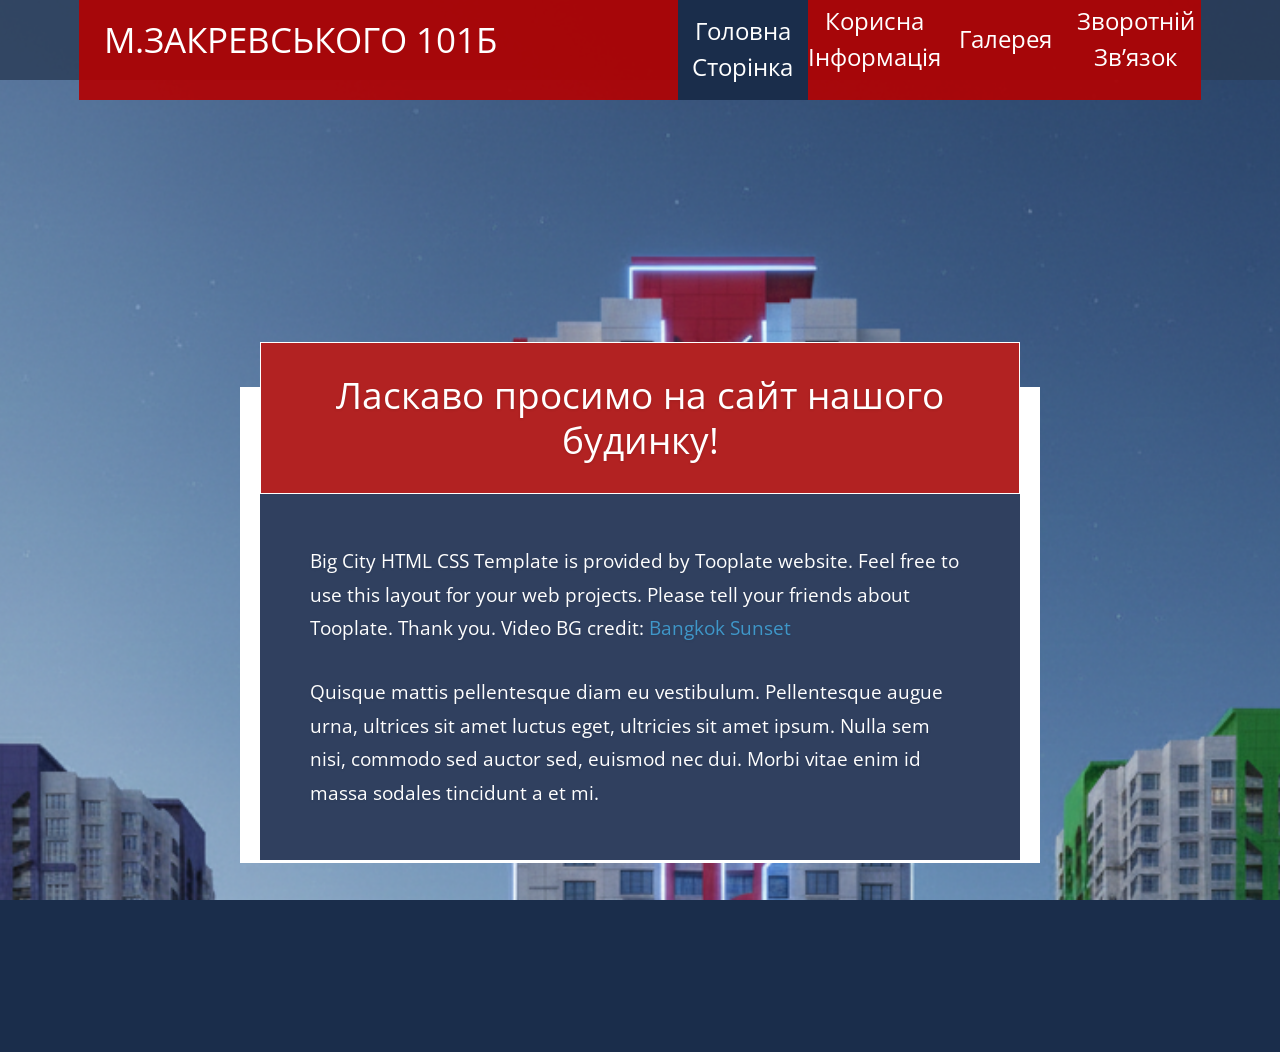
<file: index (4).html>
<!DOCTYPE html>
<html>
<head>
    <meta charset="utf-8">
    <meta http-equiv="X-UA-Compatible" content="IE=edge">
    <meta name="viewport" content="width=device-width, initial-scale=1">

    <title>Big City - Responsive HTML CSS Template</title>
<!--

Template 2088 Big City

http://www.tooplate.com/view/2088-big-city

-->
    <!-- load stylesheets -->
    <link rel="stylesheet" href="https://fonts.googleapis.com/css?family=Open+Sans:300,400">  
    <!-- Google web font "Open Sans" -->
    <link rel="stylesheet" href="css/bootstrap.min.css">                                      
    <!-- Bootstrap style -->
    <link rel="stylesheet" href="css/hero-slider-style.css">                              
    <!-- Hero slider style (https://codyhouse.co/gem/hero-slider/) -->
    <link rel="stylesheet" href="css/magnific-popup.css">                                 
    <!-- Magnific popup style (http://dimsemenov.com/plugins/magnific-popup/) -->
    <link rel="stylesheet" href="css/tooplate-style.css">                                   
    <!-- Tooplate style -->

    <!-- HTML5 shim and Respond.js for IE8 support of HTML5 elements and media queries -->
    <!-- WARNING: Respond.js doesn't work if you view the page via file:// -->
        <!--[if lt IE 9]>
          <script src="https://oss.maxcdn.com/html5shiv/3.7.2/html5shiv.min.js"></script>
          <script src="https://oss.maxcdn.com/respond/1.4.2/respond.min.js"></script>
          <![endif]-->
<style>
       /* 1. Робимо навігацію червоною */
    .tm-navbar-bg { background-color: rgba(180, 0, 0, 0.9) !important; }

    /* 2. Виправляємо "зелений" на синій + ефект скла (Ваш запит) */
    .tm-home-description-container.tm-bg-dark-blue {
        background-color: rgba(12, 31, 68, 0.85) !important; /* Глибокий синій */
        backdrop-filter: blur(5px); /* Розмиття фону за блоком */
    }

    /* 3. Виправляємо коричневий заголовок на червоний */
    .tm-home-title-container { 
        background-color: #b22222 !important; 
    }

    /* 4. Кольори для таблиці та статусів */
    .status-on { color: #2ecc71; font-weight: bold; }
    .status-off { color: #e74c3c; font-weight: bold; }
    .row-active { 
        background: rgba(255, 215, 0, 0.15) !important; 
        border-left: 5px solid gold; 
    }
    </style>

	<style>
/* Правило для мобільних телефонів (екран менше 480 пікселів) */
@media only screen and (max-width: 480px) {
    .tm-contact-info h3 {
        font-size: 1.1rem !important; /* Зменшуємо розмір шрифту */
        letter-spacing: 0px !important; /* Прибираємо розтягування літер */
        line-height: 1.3 !important; /* Робимо нормальний відступ між рядками */
    }
}
</style>
</head>

    <body>

        <div class="cd-bg-video-wrapper" data-video="video/general-video">
            <!-- video element will be loaded using jQuery -->
        </div> <!-- .cd-bg-video-wrapper -->
        
        <!-- Content -->
        <div class="cd-hero">

            <!-- Navigation -->        
            <div class="cd-slider-nav">
                <div class="container">
                    <nav class="navbar">
                        <div class="tm-navbar-bg">                            
                            <a class="navbar-brand text-uppercase" href="https://andrii-89.github.io/Red-House/">М.Закревського 101Б</a>
                            <button class="navbar-toggler hidden-lg-up" type="button" data-toggle="collapse" data-target="#tmNavbar">
                                &#9776;
                            </button>
                            <div class="collapse navbar-toggleable-md text-xs-center text-uppercase tm-navbar" id="tmNavbar">
                                <ul class="nav navbar-nav">
                                    <li class="nav-item active selected">
                                        <a class="nav-link" href="#0" data-no="1">Головна сторінка<span class="sr-only">(current)</span></a>
                                    </li>
                                    <li class="nav-item">
                                        <a class="nav-link" href="#0" data-no="2">Корисна інформація</a>
                                    </li>
                                    <li class="nav-item">
                                        <a class="nav-link" href="#0" data-no="3">Галерея</a>
                                    </li>
                                    <li class="nav-item">
                                        <a class="nav-link" href="#0" data-no="4">Зворотній звʼязок</a>
                                    </li>
                                </ul>
                            </div>                        
                        </div>
                    </nav>
                </div>                
            </div> 

            <ul class="cd-hero-slider">  <!-- autoplay -->

                <!-- Page 1 Home -->
                <li class="selected">
                    <div class="cd-full-width">
                        <div class="container js-tm-page-content tm-page-1 tm-section-margin-t-small" data-page-no="1">
                            <div class="row">                            
                                <div class="col-xs-12">
                                    <div class="tm-home-container-outer">
                                        <div class="tm-home-container">
                                            <div class="tm-home-title-container">
                                                <h2 class="tm-text-title text-xs-center tm-home-title">Ласкаво просимо на сайт нашого будинку!</h2>    
                                            </div>
                                            <div class="tm-home-description-container tm-bg-dark-blue">
                                                <div class="text-xs-left tm-textbox">                                            
                                                    <p class="tm-text tm-home-description">Big City HTML CSS Template is provided by Tooplate website. Feel free to use this layout for your web projects. Please tell your friends about Tooplate. Thank you. Video BG credit: <a href="https://youtu.be/OeBdM7tykUg" target="_blank">Bangkok Sunset</a></p>
                                                    <p class="tm-text tm-home-description">Quisque mattis pellentesque diam eu vestibulum. Pellentesque augue urna, ultrices sit amet luctus eget, ultricies sit amet ipsum. Nulla sem nisi, commodo sed auctor sed, euismod nec dui. Morbi vitae enim id massa sodales tincidunt a et mi.</p>
                                                </div>
                                            </div>    
                                        </div>
                                        <div class="tm-home-container-bg"></div>
                                    </div>
                                </div>
                            </div>
                        </div>
                    </div> <!-- .cd-full-width -->
                </li>
                
                <!-- Page 2 About -->
                <li>
                    <div class="cd-full-width">
                        <div class="container js-tm-page-content tm-section-margin-t" data-page-no="2">
                            <div class="row">
                                <div class="col-xs-12">
                                    <div class="tm-flex">
                                        <div class="col-xs-12 tm-margin-b">
    <div class="tm-bg-white tm-white-header-container">
        <h2 class="tm-text-title tm-text-title-small">Графік відключення електроенергії на сьогодні</h2>
    </div>
    <div class="tm-bg-dark-blue text-xs-left tm-textbox tm-textbox-padding tm-white-header-body tm-white-border">
        <table style="width:100%; color:white; border-collapse: collapse; margin-top: 15px;">
            <tr style="border-bottom: 1px solid rgba(255,255,255,0.3); text-align: left;">
                <th style="padding: 10px;">Група</th>
                <th style="padding: 10px;">Час</th>
                <th style="padding: 10px;">Статус</th>
            </tr>
            <tbody id="outage-tbody">
            </tbody>
        </table>
    </div>    
</div>
                                    </div>
                                </div>
                            </div>
                            <div class="row">
                                <div class="col-xs-12">
                                    <div class="tm-flex">
                                        <div class="col-lg-6 tm-margin-b tm-2-col-left">
                                            <div class="tm-bg-white tm-textbox-padding tm-height-100">
                                                <h2 class="tm-text-title tm-text-title-small tm-header-margin-b">Корисні контакти</h2>
                                                <p class="tm-text">Тут зібрані всі номери, які можуть знадобитися мешканцю: від контактів нашого консьєржа до аварійних служб та перевірених майстрів. Зберігайте, щоб спокій у домі завжди був під контролем</p>
												<p class="tm-text"><a href="https://docs.google.com/spreadsheets/d/100ZfIbnZUrvQ2PIXesm0F66O-j169LVbwgUHswg11wM/edit?usp=sharing" target="_blank">Таблиця з корисними контактами</a></p>   
                                            </div>                                            
                                        </div>
                                         <div class="col-lg-6 tm-margin-b tm-2-col-right">
    <div class="tm-bg-white tm-textbox-padding tm-height-100">
        <h2 class="tm-text-title tm-text-title-small tm-header-margin-b">Погода в м. Київ</h2>
        <div style="margin-top: 10px;">
            <a class="weatherwidget-io" 
               href="https://forecast7.com/uk/50d4530d52/kiev/" 
               data-label_1="КИЇВ" 
               data-label_2="ПОГОДА" 
               data-font="Arial" 
               data-icons="Climacons Animated" 
               data-theme="dark">КИЇВ ПОГОДА</a>
            <script>
                !function(d,s,id){var js,fjs=d.getElementsByTagName(s)[0];if(!d.getElementById(id)){js=d.createElement(s);js.id=id;js.src='https://weatherwidget.io/js/widget.min.js';fjs.parentNode.insertBefore(js,fjs);}}(document,'script','weatherwidget-io');
            </script>
        </div>
    </div>
</div>
        
 
                                </div>                                
                            </div>

                            <div class="row">
                                <div class="col-xs-12">
                                    <div class="tm-flex">
                                        <div class="col-lg-4 tm-margin-b">
                                            <div class="tm-bg-dark-blue tm-white-border tm-textbox-padding tm-height-100">                                
        <h2 class="tm-text-title tm-text-title-small" style="margin-bottom:20px">Курс валют (НБУ)</h2>
        <div style="display: flex; justify-content: space-around; text-align: center;">
            <div>
                <p style="color: #aaa; margin-bottom: 5px; font-size: 0.8em;">USD</p>
                <h3 id="usd-rate" style="color: white; font-weight: bold;">--.--</h3>
            </div>
            <div style="width: 1px; background: rgba(255,255,255,0.2); margin: 0 10px;"></div>
            <div>
                <p style="color: #aaa; margin-bottom: 5px; font-size: 0.8em;">EUR</p>
                <h3 id="eur-rate" style="color: white; font-weight: bold;">--.--</h3>
            </div>
        </div>
                                            </div>    
                                        </div>
                                        <div class="col-lg-4 tm-margin-b">
                                            <div class="tm-bg-dark-blue tm-white-border tm-textbox-padding tm-height-100">
                                                <p class="tm-text">Mauris tempor, massa quis viverra suscipit, sapien ipsum condimentum nulla, sed faucibus tellus libero eget dolor. In ornare posuere.</p>
                                            </div>
                                        </div>
                                        <div class="col-lg-4 tm-margin-b">
                                            <div class="tm-bg-dark-brown tm-white-border tm-textbox-padding tm-height-100">
                                                <p class="tm-text">Donec placerat eget enim vel fringilla. Vivamus nibh nisl, viverra vel nisl eget, feugiat fringilla quam. Naecenas sodales, magna sed.</p>
                                            </div>
                                        </div>                                        
                                    </div>
                                </div>                                
                            </div>

                            <div class="row">
                                <div class="col-xs-12">
                                    <div class="tm-flex">
                                        <div class="col-lg-4 tm-sm-margin-b">
                                            <div class="tm-bg-dark-blue tm-white-border tm-textbox-padding tm-height-100">
                                                <p class="tm-text">Quisque mattis pellentesque. Etiam rutrum neque at diam imperdiet, efficitur tincidunt turpis dignissim. Cras placerat placerat tempor.</p>
                                            </div>    
                                        </div>
                                        <div class="col-lg-4 tm-sm-margin-b">
                                            <div class="tm-bg-white tm-white-border tm-textbox-padding tm-height-100">
                                                <p class="tm-text">Sed nec mi fringilla metus vehicula porttitor. Donec sit amet arcu quis massa mollis condimentum tempor eleifend enim.</p>
                                            </div>    
                                        </div>
                                        <div class="col-lg-4 tm-sm-margin-b">
                                            <div class="tm-bg-dark-blue tm-white-border tm-textbox-padding tm-height-100">
                                                <p class="tm-text">In pellentesque, ipsum vitae dapibus ultrices, dui nunc fringilla enim, sit amet placerat nulla felis et nisl.</p>
                                            </div>
                                        </div>                                        
                                    </div>
                                </div>                                
                            </div>
                        </div>                                                
                    </div> <!-- .cd-full-width -->

                </li>
               
                <!-- Page 3 Gallery -->
                <li>
                    <div class="cd-full-width">                        
                        <div class="container js-tm-page-content tm-section-margin-t" data-page-no="3">
                            <div class="row tm-margin-b">
                                <div class="col-xs-12">
                                    <div class="tm-img-gallery-container">

                                        <div class="tm-img-gallery gallery-first">
                                        <!-- Gallery Two pop up connected with JS code below -->

                                            <div class="tm-gallery-title-container">
                                                <div class="tm-bg-dark-blue tm-white-border tm-textbox-padding tm-margin-b">                                    
                                                    <h2 class="tm-text-title tm-gallery-title tm-margin-b-0"><span class="tm-white">Резервне живлення</span></h2>                                        
                                                </div>
                                                <div class="tm-bg-white-half"></div>
                                            </div>

                                            <div class="grid-item">
                                                <a href="img/Invert+battery_1.jpg">                                                
                                                    <img src="img/Invert+battery_1.jpg" alt="Image" class="img-fluid tm-img">                                              
                                                </a>
                                            </div>
                                            <div class="grid-item">
                                                <a href="img/Invert+battery_2.jpg">                                                
                                                    <img src="img/Invert+battery_2.jpg" alt="Image" class="img-fluid tm-img">                                                
                                                </a>
                                            </div>
                                            <div class="grid-item">
                                                <a href="img/tm-img-03.jpg">                                                
                                                    <img src="img/Invertor.jpg" alt="Image" class="img-fluid tm-img">                                                
                                                </a>
                                            </div>
                                            <div class="grid-item">
                                                <a href="img/tm-img-04.jpg">                                                
                                                    <img src="img/bat-ry.jpg" alt="Image" class="img-fluid tm-img">                                                
                                                </a>
                                            </div>
                                            <div class="grid-item">
                                                <a href="img/tm-img-05.jpg">                                                
                                                    <img src="img/tm-img-05-tn.jpg" alt="Image" class="img-fluid tm-img">                                                
                                                </a>
                                            </div>
                                            <div class="grid-item">
                                                <a href="img/tm-img-06.jpg">                                                
                                                    <img src="img/tm-img-06-tn.jpg" alt="Image" class="img-fluid tm-img">                                                
                                                </a>
                                            </div>                                                                           
                                        </div>                                         
                                    </div> <!-- .tm-img-gallery-container -->  

                                </div>
                            </div> <!-- row -->
                            <div class="row">                                
                                <div class="col-xs-12">
                                    <div class="tm-img-gallery-container">

                                        <div class="tm-img-gallery gallery-second">
                                        <!-- Gallery Two pop up connected with JS code below -->

                                            <div class="tm-gallery-title-container">
                                                <div class="tm-bg-dark-blue tm-white-border tm-textbox-padding tm-margin-b">                                    
                                                    <h2 class="tm-text-title tm-gallery-title tm-margin-b-0"><span class="tm-white">Second Gallery</span></h2>                                        
                                                </div>
                                                <div class="tm-bg-white-half"></div>
                                            </div>

                                            <div class="grid-item grid-item-big">
                                                <a href="img/tm-img-07.jpg">                                                
                                                    <img src="img/tm-img-07-tn.jpg" alt="Image" class="img-fluid tm-img-no-border">                                              
                                                </a>
                                            </div>
                                            <div class="grid-item grid-item-big">
                                                <a href="img/tm-img-08.jpg">                                                
                                                    <img src="img/tm-img-08-tn.jpg" alt="Image" class="img-fluid tm-img-no-border">                                                
                                                </a>
                                            </div>
                                            <div class="grid-item grid-item-square">
                                                <a href="img/tm-img-09.jpg">                                                
                                                    <img src="img/tm-img-09-tn.jpg" alt="Image" class="img-fluid tm-img-no-border">                                                
                                                </a>
                                            </div>
                                            <div class="grid-item grid-item-square">
                                                <a href="img/tm-img-10.jpg">                                                
                                                    <img src="img/tm-img-10-tn.jpg" alt="Image" class="img-fluid tm-img-no-border">                                                
                                                </a>
                                            </div>
                                            <div class="grid-item grid-item-square">
                                                <a href="img/tm-img-11.jpg">                                                
                                                    <img src="img/tm-img-11-tn.jpg" alt="Image" class="img-fluid tm-img-no-border">                                                
                                                </a>
                                            </div>
                                            <div class="grid-item grid-item-square">
                                                <a href="img/tm-img-12.jpg">                                                
                                                    <img src="img/tm-img-12-tn.jpg" alt="Image" class="img-fluid tm-img-no-border">                                                
                                                </a>
                                            </div>                                                                            
                                        </div>                                         
                                    </div> <!-- .tm-img-gallery-container -->                                     
                                </div>  <!-- col-xs-12 -->                          
                            </div> <!-- row --> 
                        </div> <!-- .container -->
                                                    
                    </div> <!-- .cd-full-width -->
                    
                </li>
                
                <!-- Page 4 Contact -->
               <li>
    <div class="cd-full-width">
        <div class="container js-tm-page-content tm-section-margin-t-small" data-page-no="4">                            
            <div class="tm-contact-page">
                <div class="row tm-margin-b">
                    <div class="col-xs-12">
                        <div class="tm-bg-white tm-textbox-padding">
                            <h2 class="tm-text-title tm-margin-b-0">Контакти ОСББ</h2>
                        </div>
                    </div>
                </div>
                
                <div class="row">
                    <div class="col-xs-12">
                        <div class="tm-flex tm-contact-container tm-bg-dark-blue">                                
                            <div class="text-xs-left tm-textbox tm-2-col-textbox-2 tm-textbox-padding tm-textbox-padding-contact">
                                <p class="tm-text tm-margin-b-20" style="color: #ffffff; opacity: 0.9;">
                                    Якщо маєте ідеї, як покращити життя в нашому будинку, напишіть нам через форму зворотного зв'язку.
                                </p>                                                                                                                                                                                                                                                                                                 
                                
                                <div class="tm-contact-info">
                                    <h3 class="tm-text-title tm-margin-b-30" style="color: #00e6ff; font-weight: bold; text-transform: uppercase; letter-spacing: 1px; text-shadow: 1px 1px 2px rgba(0,0,0,0.5);">
                                        ОСББ «М. ЗАКРЕВСЬКОГО 101-Б»
                                    </h3>
                                    
                                    <p class="tm-text" style="color: #ffffff; margin-bottom: 15px;">
                                        <span style="color: #ffcc00; font-weight: bold;">Код ЄДРПОУ:</span> 45827100<br>
                                        <span style="color: #ffcc00; font-weight: bold;">Адреса:</span> 02064, м. Київ, вул. М. Закревського, 101-Б
                                    </p>
                                    
                                    <p class="tm-text" style="color: #ffffff; margin-bottom: 15px;">
                                        <span style="color: #ffcc00; font-weight: bold;">Телефон:</span> 
                                        <a href="tel:+380939511992" style="color: #00e6ff; text-decoration: none; font-weight: bold;">+38 (093) 951-19-92</a><br>
                                        
                                        <span style="color: #ffcc00; font-weight: bold;">E-mail:</span> 
                                        <a href="mailto:osbb_zakrevskogo101red@ukr.net" style="color: #00e6ff; text-decoration: none;">osbb_zakrevskogo101red@ukr.net</a>
                                    </p>

                                    <p class="tm-text" style="color: #ffffff;">
                                        <span style="color: #ffcc00; font-weight: bold;">Голова правління:</span><br>
                                        Гончарук Сергій Сергійович
                                    </p>
                                </div>
                            </div>

                            <div class="text-xs-left tm-textbox tm-2-col-textbox-2 tm-textbox-padding tm-textbox-padding-contact">
                                <form action="index.html" method="post" class="tm-contact-form">
                                    <div class="form-group">
                                        <input type="text" id="contact_name" name="contact_name" class="form-control" placeholder="Ваше ім'я" required/>
                                    </div>                                                                                                                                                                                                    
                                    <div class="form-group">
                                        <input type="email" id="contact_email" name="contact_email" class="form-control" placeholder="Email для зв'язку" required/>
                                    </div>                                                    
                                    <div class="form-group">
                                        <textarea id="contact_message" name="contact_message" class="form-control" rows="5" placeholder="Ваше повідомлення або ідея..." required></textarea>
                                    </div>
                                    <button type="submit" class="tm-submit-btn">Надіслати</button>                                         
                                                </form> 
                                            </div>
                                        </div>
                                    </div>
                                </div>
                            </div>
                        </div>                        
                    </div> <!-- .cd-full-width -->
                </li>
            </ul> <!-- .cd-hero-slider -->
            
                              
        </div> <!-- .cd-hero -->        

        <!-- Preloader, https://ihatetomatoes.net/create-custom-preloading-screen/ -->
        <div id="loader-wrapper">            
            <div id="loader"></div>
            <div class="loader-section section-left"></div>
            <div class="loader-section section-right"></div>
        </div>
        
        <!-- load JS files -->
        <script src="js/jquery-1.11.3.min.js"></script>         <!-- jQuery (https://jquery.com/download/) -->
        <script src="js/tether.min.js"></script>                <!-- http://tether.io/ -->
        <script src="js/isInViewport.min.js"></script>          <!-- isInViewport js (https://github.com/zeusdeux/isInViewport) -->
        <script src="js/bootstrap.min.js"></script>             <!-- Bootstrap js (v4-alpha.getbootstrap.com/) -->
        <script src="js/hero-slider-main.js"></script>          <!-- Hero slider (https://codyhouse.co/gem/hero-slider/) -->
        <script src="js/jquery.magnific-popup.min.js"></script> <!-- Magnific popup (http://dimsemenov.com/plugins/magnific-popup/) -->
        
        <script>

            function adjustHeightOfPage(pageNo) {

                var offset = 80;
                var pageContentHeight = $(".cd-hero-slider li:nth-of-type(" + pageNo + ") .js-tm-page-content").height();

                if($(window).width() >= 992) { offset = 120; }
                else if($(window).width() < 480) { offset = 40; }
               
                // Get the page height
                var totalPageHeight = 335 + $('.cd-slider-nav').height()
                                        + pageContentHeight + offset
                                        + $('.tm-footer').height();

                // Adjust layout based on page height and window height
                if(totalPageHeight > $(window).height()) 
                {
                    $('.cd-hero-slider').addClass('small-screen');
                    $('.cd-hero-slider li:nth-of-type(' + pageNo + ')').css("min-height", totalPageHeight + "px");
                }
                else 
                {
                    $('.cd-hero-slider').removeClass('small-screen');
                    $('.cd-hero-slider li:nth-of-type(' + pageNo + ')').css("min-height", "100%");
                }
            }

            function uploadVideo() {

                var videoWrapper = $('.cd-bg-video-wrapper');
                if( videoWrapper.is(':visible') ) {
                    // if visible - we are not on a mobile device 
                    var videoUrl = videoWrapper.data('video'),
                        
                    video = $('<video autoplay loop><source src="'+videoUrl+'.mp4" type="video/mp4" /></video>');
                    video.appendTo(videoWrapper);

                    // play video if first slide
                    if(videoWrapper.parent('.cd-bg-video.selected').length > 0) video.get(0).play();                 
                }
            }

            // Everything is loaded including images.            
            $(window).load(function(){

                adjustHeightOfPage(1); // Adjust page height

                // Background Video
                if($( window ).width() > 800) {
                    uploadVideo();
                }

                /* Gallery One pop up
                -----------------------------------------*/
                $('.gallery-first').magnificPopup({
                    delegate: 'a', // child items selector, by clicking on it popup will open
                    type: 'image',
                    gallery:{enabled:true}                
                });

                /* Gallery Two pop up
                -----------------------------------------*/
                $('.gallery-second').magnificPopup({
                    delegate: 'a', // child items selector, by clicking on it popup will open
                    type: 'image',
                    gallery:{enabled:true}                
                });
				
                /* Collapse menu after click 
                -----------------------------------------*/
                $('#tmNavbar a').click(function(){
                    $('#tmNavbar').collapse('hide');

                    adjustHeightOfPage($(this).data("no")); // Adjust page height       
                });

                /* Browser resized 
                -----------------------------------------*/
                $( window ).resize(function() {
                    var currentPageNo = $(".cd-hero-slider li.selected .js-tm-page-content").data("page-no");
                    
                    // wait 3 seconds
                    setTimeout(function() {
                        adjustHeightOfPage( currentPageNo );
                    }, 3000);

                    if($( window ).width() > 800) {
                       uploadVideo();
                    }
                    
                });

                // Play video only when visible
                // https://stackoverflow.com/questions/21163756/html5-and-javascript-to-play-videos-only-when-visible
                $('video').each(function(){
                    if ($(this).is(":in-viewport")) {
                        $(this)[0].play();
                    } else {
                        $(this)[0].pause();
                    }
                })
        
                // Remove preloader (https://ihatetomatoes.net/create-custom-preloading-screen/)
                $('body').addClass('loaded');
                $('.tm-current-year').text(new Date().getFullYear());
                           
            });

        </script>            

<script>
const MY_GROUP = "1.1";
const WEB_APP_URL = "https://script.google.com/macros/s/AKfycbwvAdU6Wt3YP6JOe6KwjvOPyWBV2DMBNgnMNFYh4gDG0b2kRNGdUagxNCcVLn3WFX94/exec";
	
async function fetchSchedule() {
    try {
        const response = await fetch(WEB_APP_URL + "?t=" + new Date().getTime());
        const data = await response.json();
        
        // Передаємо в рендер і текст (info), і статус (status)
        render(data.info || "", data.status || "PLAN");
    } catch (e) {
        console.error("Помилка завантаження:", e);
    }
}

function render(liveStatusText, status) {
    const tbody = document.getElementById('outage-tbody');
    const bg = document.querySelector('.cd-bg-video-wrapper');
    const container = document.querySelector('.tm-bg-dark-blue'); // блок з таблицею
    const currentHour = new Date().getHours();

    // Скидаємо стилі за замовчуванням
    if (bg) bg.style.filter = "brightness(0.8)";
    container.style.background = "rgba(12, 31, 68, 0.7)"; // ваш стандартний синій
    container.style.border = "none";

    // --- РЕЖИМ 1: ЕКСТРЕННІ ВІДКЛЮЧЕННЯ ---
    if (status === "EMERGENCY") {
        if (bg) bg.style.filter = "brightness(0.2) sepia(1) hue-rotate(-50deg)"; // ефект тривоги
        container.style.background = "rgba(80, 0, 0, 0.9)"; // темно-червоний блок
        container.style.border = "2px solid red";
        tbody.innerHTML = `<tr><td colspan="3" style="text-align:center; padding:40px; color:#ff4d4d;">
            <h2 style="margin-bottom:10px;">⚠️ ЕКСТРЕННІ ВІДКЛЮЧЕННЯ</h2>
            <p style="color:white;">Графіки наразі не діють. Світло відключено позапланово.</p>
        </td></tr>`;
        return;
    }

    // --- РЕЖИМ 2: СВІТЛО Є (ОК) ---
    if (status === "ALL_LIGHT") {
        if (bg) bg.style.filter = "brightness(1.1)"; // робимо яскравіше
        container.style.background = "rgba(0, 50, 0, 0.7)"; // темно-зелений блок
        tbody.innerHTML = `<tr><td colspan="3" style="text-align:center; padding:40px;">
            <h2 style="color:#44ff44;">✅ СВІТЛО Є</h2>
            <p style="color:white;">Обмежень електроенергії наразі не заплановано.</p>
        </td></tr>`;
        return;
    }

    // --- РЕЖИМ 3: ПЛАНОВИЙ ГРАФІК (якщо введено години) ---
    const hours = liveStatusText.toString().split(/[\s,]+/)
        .map(h => parseInt(h))
        .filter(h => !isNaN(h))
        .sort((a, b) => a - b);

    if (hours.length === 0) {
        tbody.innerHTML = `<tr><td colspan="3" style="text-align:center; padding:40px;"><h2>✅ На сьогодні відключень не заплановано</h2></td></tr>`;
        return;
    }

    let intervals = [];
    let currentBlock = [hours[0]];
    for (let i = 1; i < hours.length; i++) {
        if (hours[i] === hours[i - 1] + 1) currentBlock.push(hours[i]);
        else { intervals.push(currentBlock); currentBlock = [hours[i]]; }
    }
    intervals.push(currentBlock);

    let html = "";
    let isCurrentlyOff = false;

    intervals.forEach(block => {
        const start = block[0];
        const end = block[block.length - 1] + 1;
        const nowInBlock = currentHour >= start && currentHour < end;
        if (nowInBlock) isCurrentlyOff = true;

        html += `
            <tr style="${nowInBlock ? 'background: rgba(255,0,0,0.2);' : ''}">
                <td style="padding:15px">${MY_GROUP}</td>
                <td style="padding:15px">${start}:00 - ${end}:00</td>
                <td style="padding:15px">${nowInBlock ? '🌑 Немає' : '⏳ Очікується'}</td>
            </tr>`;
    });

    tbody.innerHTML = `<table style="width:100%; color:white;">${html}</table>`;
    if (bg) bg.style.filter = isCurrentlyOff ? "brightness(0.3)" : "brightness(0.8)";
}

fetchSchedule();
setInterval(fetchSchedule, 30000); // Оновлюємо кожні 30 секунд

	// --- НОВИЙ БЛОК ВАЛЮТ ---
const BANK_URL = "https://script.google.com/macros/s/AKfycbw1w9jF5P65SS1G3KKWR5UZuIxqZgnbrl5A5DIDpEGixbIV9HJ04AQWWxAOv06TjO64tA/exec";

async function getBankRates() {
    console.log("Запуск оновлення курсів...");
    try {
        const response = await fetch(BANK_URL + "?t=" + Date.now());
        const data = await response.json();
        console.log("Дані отримано:", data);

        const usdBox = document.getElementById('usd-rate');
        const eurBox = document.getElementById('eur-rate');

        if (data.usd && usdBox) usdBox.innerText = data.usd + " грн";
        if (data.eur && eurBox) eurBox.innerText = data.eur + " грн";
    } catch (err) {
        console.error("Помилка завантаження валют:", err);
    }
}

// Запуск
getBankRates();
setInterval(getBankRates, 3600000);
	
</script>
		
</body>

</html>
</file>
<file: css/hero-slider-style.css>
/* -------------------------------- 

Primary style

-------------------------------- */
*, *::after, *::before {
  -webkit-box-sizing: border-box;
  -moz-box-sizing: border-box;
  box-sizing: border-box;
}

html { font-size: 62.5%; }

body {
  font-size: 1.6rem;
  font-family: "Open Sans", sans-serif;
  color: #2c343b;
  background-color: #f2f2f2;
}

a {
  color: #d44457;
  text-decoration: none;
}

img { max-width: 100%; }

/* -------------------------------- 

Main Components 

-------------------------------- */
.cd-header {
  position: absolute;
  z-index: 2;
  top: 0;
  left: 0;
  width: 100%;
  height: 50px;
  background-color: #21272c;
  -webkit-font-smoothing: antialiased;
  -moz-osx-font-smoothing: grayscale;
}
@media only screen and (min-width: 768px) {
  .cd-header {
    height: 70px;
    background-color: transparent;
  }
}

#cd-logo {
  float: left;
  margin: 13px 0 0 5%;
}
#cd-logo img {
  display: block;
}
@media only screen and (min-width: 768px) {
  #cd-logo {
    margin: 23px 0 0 5%;
  }
}

.cd-primary-nav {
  /* mobile first - navigation hidden by default, triggered by tap/click on navigation icon */
  float: right;
  margin-right: 5%;
  width: 44px;
  height: 100%;  
}
.cd-primary-nav ul {
  position: absolute;
  top: 0;
  left: 0;
  width: 100%;
  -webkit-transform: translateY(-100%);
  -moz-transform: translateY(-100%);
  -ms-transform: translateY(-100%);
  -o-transform: translateY(-100%);
  transform: translateY(-100%);
}
.cd-primary-nav ul.is-visible {
  box-shadow: 0 3px 8px rgba(0, 0, 0, 0.2);
  -webkit-transform: translateY(50px);
  -moz-transform: translateY(50px);
  -ms-transform: translateY(50px);
  -o-transform: translateY(50px);
  transform: translateY(50px);
}
.cd-primary-nav a {
  display: block;
  height: 50px;
  line-height: 50px;
  padding-left: 5%;
  background: #21272c;
  border-top: 1px solid #333c44;
  color: #ffffff;
}
@media only screen and (min-width: 768px) {
  .cd-primary-nav {
    /* reset navigation values */
    width: auto;
    height: auto;
    background: none;
  }
  .cd-primary-nav ul {
    position: static;
    width: auto;
    -webkit-transform: translateY(0);
    -moz-transform: translateY(0);
    -ms-transform: translateY(0);
    -o-transform: translateY(0);
    transform: translateY(0);
    line-height: 70px;
  }
  .cd-primary-nav ul.is-visible {
    -webkit-transform: translateY(0);
    -moz-transform: translateY(0);
    -ms-transform: translateY(0);
    -o-transform: translateY(0);
    transform: translateY(0);
  }
  .cd-primary-nav li {
    display: inline-block;
    margin-left: 1em;
  }
  .cd-primary-nav a {
    display: inline-block;
    height: auto;
    font-weight: 600;
    line-height: normal;
    background: transparent;
    padding: .6em 1em;
    border-top: none;
  }
}

/* -------------------------------- 

Slider

-------------------------------- */
.cd-hero {
  position: relative;
  -webkit-font-smoothing: antialiased;
  -moz-osx-font-smoothing: grayscale;
}

.cd-hero-slider {
  position: relative;
  height: 360px;
  overflow: hidden;
}
.cd-hero-slider li {
  position: absolute;
  top: 0;
  left: 0;
  width: 100%;
  height: auto;
  min-height: 100%;
  -webkit-transform: translateX(100%);
  -moz-transform: translateX(100%);
  -ms-transform: translateX(100%);
  -o-transform: translateX(100%);
  transform: translateX(100%);
}
.cd-hero-slider li.selected {
  /* this is the visible slide */
  position: relative;
  -webkit-transform: translateX(0);
  -moz-transform: translateX(0);
  -ms-transform: translateX(0);
  -o-transform: translateX(0);
  transform: translateX(0);
}
.cd-hero-slider li.move-left {
  /* slide hidden on the left */
  -webkit-transform: translateX(-100%);
  -moz-transform: translateX(-100%);
  -ms-transform: translateX(-100%);
  -o-transform: translateX(-100%);
  transform: translateX(-100%);
}
.cd-hero-slider li.is-moving, .cd-hero-slider li.selected {
  /* the is-moving class is assigned to the slide which is moving outside the viewport */
  -webkit-transition: -webkit-transform 0.5s;
  -moz-transition: -moz-transform 0.5s;
  transition: transform 0.5s;
}
@media only screen and (min-width: 768px) {
  .cd-hero-slider {
    height: 500px;
  }
}
@media only screen and (min-width: 1170px) {
  .cd-hero-slider {
    height: 680px;
  }
}

/* -------------------------------- 

Single slide style

-------------------------------- */
.cd-hero-slider li {
  background-position: center center;
  background-size: cover;
  background-repeat: no-repeat;
}
.cd-hero-slider li:first-of-type {
  background-color: #2c343b;  
}
.cd-hero-slider li:nth-of-type(2) {
  background-color: #3d4952;  
}
.cd-hero-slider li:nth-of-type(3) {
  background-color: #cdcdcd;  
}
.cd-hero-slider li:nth-of-type(4) {
  background-color: #2c343b;
  
}
.cd-hero-slider li:nth-of-type(5) {
  background-color: #2c343b;  
}
.cd-hero-slider li:nth-of-type(6) {
  background-color: #2c343b;  
}
.cd-hero-slider .cd-full-width,
.cd-hero-slider .cd-half-width {
  position: absolute;
  width: 100%;
  height: 100%;
  z-index: 1;
  left: 0;
  top: 0;
  /* this padding is used to align the text */
  padding-top: 100px;
  text-align: center;
  /* Force Hardware Acceleration in WebKit */
  -webkit-backface-visibility: hidden;
  backface-visibility: hidden;
  -webkit-transform: translateZ(0);
  -moz-transform: translateZ(0);
  -ms-transform: translateZ(0);
  -o-transform: translateZ(0);
  transform: translateZ(0);
}
.cd-hero-slider .cd-img-container {
  /* hide image on mobile device */
  display: none;
}
.cd-hero-slider .cd-img-container img {
  position: absolute;
  left: 50%;
  top: 50%;
  bottom: auto;
  right: auto;
  -webkit-transform: translateX(-50%) translateY(-50%);
  -moz-transform: translateX(-50%) translateY(-50%);
  -ms-transform: translateX(-50%) translateY(-50%);
  -o-transform: translateX(-50%) translateY(-50%);
  transform: translateX(-50%) translateY(-50%);
}
.cd-hero-slider .cd-bg-video-wrapper {
  /* hide video on mobile device */
  /*display: none;*/
  position: absolute;
  top: 0;
  left: 0;
  width: 100%;
  height: 100%;
  overflow: hidden;
}
.cd-hero-slider .cd-bg-video-wrapper video {
  /* you won't see this element in the html, but it will be injected using js */
  display: block;
  min-height: 100%;
  min-width: 100%;
  max-width: none;
  height: auto;
  width: auto;
  position: absolute;
  left: 50%;
  top: 50%;
  bottom: auto;
  right: auto;
  -webkit-transform: translateX(-50%) translateY(-50%);
  -moz-transform: translateX(-50%) translateY(-50%);
  -ms-transform: translateX(-50%) translateY(-50%);
  -o-transform: translateX(-50%) translateY(-50%);
  transform: translateX(-50%) translateY(-50%);
}
.cd-hero-slider h2, .cd-hero-slider p {
  text-shadow: 0 1px 3px rgba(0, 0, 0, 0.1);
  line-height: 1.2;
  margin: 0 auto 14px;
  color: #ffffff;
  width: 90%;
  max-width: 400px;
}
.cd-hero-slider h2 {
  font-size: 2.4rem;
}
.cd-hero-slider p {
  font-size: 1.4rem;
  line-height: 1.4;
}
.cd-hero-slider .cd-btn {
  display: inline-block;
  padding: 1.2em 1.4em;
  margin-top: .8em;
  background-color: rgba(212, 68, 87, 0.9);
  font-size: 1.3rem;
  font-weight: 700;
  letter-spacing: 1px;
  color: #ffffff;
  text-transform: uppercase;
  box-shadow: 0 3px 6px rgba(0, 0, 0, 0.1);
  -webkit-transition: background-color 0.2s;
  -moz-transition: background-color 0.2s;
  transition: background-color 0.2s;
}
.cd-hero-slider .cd-btn.secondary {
  background-color: rgba(22, 26, 30, 0.8);
}
.cd-hero-slider .cd-btn:nth-of-type(2) {
  margin-left: 1em;
}
.no-touch .cd-hero-slider .cd-btn:hover {
  background-color: #d44457;
}
.no-touch .cd-hero-slider .cd-btn.secondary:hover {
  background-color: #161a1e;
}
@media only screen and (min-width: 768px) {
  /*.cd-hero-slider li:nth-of-type(2) {
    background-image: none;
  }*/
  /*.cd-hero-slider li:nth-of-type(3) {
    background-image: none;
  }
  .cd-hero-slider li:nth-of-type(4) {
    background-image: none;
  }*/
  .cd-hero-slider .cd-full-width,
  .cd-hero-slider .cd-half-width {
    padding-top: 150px;
  }
  .cd-hero-slider .cd-bg-video-wrapper {
    display: block;
  }
  .cd-hero-slider .cd-half-width {
    width: 45%;
  }
  .cd-hero-slider .cd-half-width:first-of-type {
    left: 5%;
  }
  .cd-hero-slider .cd-half-width:nth-of-type(2) {
    right: 5%;
    left: auto;
  }
  .cd-hero-slider .cd-img-container {
    display: block;
  }
  .cd-hero-slider h2, .cd-hero-slider p {
    max-width: 520px;
  }
  .cd-hero-slider h2 {
    font-size: 2.4em;
    font-weight: 300;
  }
  .cd-hero-slider .cd-btn {
    font-size: 1.4rem;
  }
}
@media only screen and (min-width: 1170px) {
  .cd-hero-slider .cd-full-width,
  .cd-hero-slider .cd-half-width {
    padding-top: 220px;
  }
  .cd-hero-slider h2, .cd-hero-slider p {
    margin-bottom: 20px;
  }
  .cd-hero-slider h2 {
    font-size: 3.2em;
  }
  .cd-hero-slider p {
    font-size: 1.6rem;
  }
}

/* -------------------------------- 

Single slide animation

-------------------------------- */
@media only screen and (min-width: 768px) {
  .cd-hero-slider .cd-half-width {
    opacity: 0;
    -webkit-transform: translateX(40px);
    -moz-transform: translateX(40px);
    -ms-transform: translateX(40px);
    -o-transform: translateX(40px);
    transform: translateX(40px);
  }
  .cd-hero-slider .move-left .cd-half-width {
    -webkit-transform: translateX(-40px);
    -moz-transform: translateX(-40px);
    -ms-transform: translateX(-40px);
    -o-transform: translateX(-40px);
    transform: translateX(-40px);
  }
  .cd-hero-slider .selected .cd-half-width {
    /* this is the visible slide */
    opacity: 1;
    -webkit-transform: translateX(0);
    -moz-transform: translateX(0);
    -ms-transform: translateX(0);
    -o-transform: translateX(0);
    transform: translateX(0);
  }
  .cd-hero-slider .is-moving .cd-half-width {
    /* this is the slide moving outside the viewport 
    wait for the end of the transition on the <li> parent before set opacity to 0 and translate to 40px/-40px */
    -webkit-transition: opacity 0s 0.5s, -webkit-transform 0s 0.5s;
    -moz-transition: opacity 0s 0.5s, -moz-transform 0s 0.5s;
    transition: opacity 0s 0.5s, transform 0s 0.5s;
  }
  .cd-hero-slider li.selected.from-left .cd-half-width:nth-of-type(2),
  .cd-hero-slider li.selected.from-right .cd-half-width:first-of-type {
    /* this is the selected slide - different animation if it's entering from left or right */
    -webkit-transition: opacity 0.4s 0.2s, -webkit-transform 0.5s 0.2s;
    -moz-transition: opacity 0.4s 0.2s, -moz-transform 0.5s 0.2s;
    transition: opacity 0.4s 0.2s, transform 0.5s 0.2s;
  }
  .cd-hero-slider li.selected.from-left .cd-half-width:first-of-type,
  .cd-hero-slider li.selected.from-right .cd-half-width:nth-of-type(2) {
    /* this is the selected slide - different animation if it's entering from left or right */
    -webkit-transition: opacity 0.4s 0.4s, -webkit-transform 0.5s 0.4s;
    -moz-transition: opacity 0.4s 0.4s, -moz-transform 0.5s 0.4s;
    transition: opacity 0.4s 0.4s, transform 0.5s 0.4s;
  }
  .cd-hero-slider .cd-full-width h2,
  .cd-hero-slider .cd-full-width p,
  .cd-hero-slider .cd-full-width .cd-btn {
    opacity: 0;
    -webkit-transform: translateX(100px);
    -moz-transform: translateX(100px);
    -ms-transform: translateX(100px);
    -o-transform: translateX(100px);
    transform: translateX(100px);
  }
  .cd-hero-slider .move-left .cd-full-width h2,
  .cd-hero-slider .move-left .cd-full-width p,
  .cd-hero-slider .move-left .cd-full-width .cd-btn {
    opacity: 0;
    -webkit-transform: translateX(-100px);
    -moz-transform: translateX(-100px);
    -ms-transform: translateX(-100px);
    -o-transform: translateX(-100px);
    transform: translateX(-100px);
  }
  .cd-hero-slider .selected .cd-full-width h2,
  .cd-hero-slider .selected .cd-full-width p,
  .cd-hero-slider .selected .cd-full-width .cd-btn {
    /* this is the visible slide */
    opacity: 1;
    -webkit-transform: translateX(0);
    -moz-transform: translateX(0);
    -ms-transform: translateX(0);
    -o-transform: translateX(0);
    transform: translateX(0);
  }
  .cd-hero-slider li.is-moving .cd-full-width h2,
  .cd-hero-slider li.is-moving .cd-full-width p,
  .cd-hero-slider li.is-moving .cd-full-width .cd-btn {
    /* this is the slide moving outside the viewport 
    wait for the end of the transition on the li parent before set opacity to 0 and translate to 100px/-100px */
    -webkit-transition: opacity 0s 0.5s, -webkit-transform 0s 0.5s;
    -moz-transition: opacity 0s 0.5s, -moz-transform 0s 0.5s;
    transition: opacity 0s 0.5s, transform 0s 0.5s;
  }
  .cd-hero-slider li.selected h2 {
    -webkit-transition: opacity 0.4s 0.2s, -webkit-transform 0.5s 0.2s;
    -moz-transition: opacity 0.4s 0.2s, -moz-transform 0.5s 0.2s;
    transition: opacity 0.4s 0.2s, transform 0.5s 0.2s;
  }
  .cd-hero-slider li.selected p {
    -webkit-transition: opacity 0.4s 0.3s, -webkit-transform 0.5s 0.3s;
    -moz-transition: opacity 0.4s 0.3s, -moz-transform 0.5s 0.3s;
    transition: opacity 0.4s 0.3s, transform 0.5s 0.3s;
  }
  .cd-hero-slider li.selected .cd-btn {
    -webkit-transition: opacity 0.4s 0.4s, -webkit-transform 0.5s 0.4s, background-color 0.2s 0s;
    -moz-transition: opacity 0.4s 0.4s, -moz-transform 0.5s 0.4s, background-color 0.2s 0s;
    transition: opacity 0.4s 0.4s, transform 0.5s 0.4s, background-color 0.2s 0s;
  }
}

/* -------------------------------- 

Slider navigation

-------------------------------- */
.cd-slider-nav {
  position: absolute;
  width: 100%;
  bottom: 0;
  z-index: 2;
  text-align: center;
  height: 55px;
  /*background-color: rgba(0, 1, 1, 0.5);*/
}
.cd-slider-nav nav, .cd-slider-nav ul, .cd-slider-nav li, .cd-slider-nav a {
  /*height: 100%;*/
}
.cd-slider-nav nav {
  display: inline-block;
  position: relative;
}
/*.cd-slider-nav .cd-marker {
  position: absolute;
  bottom: 0;
  left: 0;
  width: 60px;
  height: 100%;
  color: #d44457;
  background-color: #ffffff;
  box-shadow: inset 0 2px 0 currentColor;
  -webkit-transition: -webkit-transform 0.2s, box-shadow 0.2s;
  -moz-transition: -moz-transform 0.2s, box-shadow 0.2s;
  transition: transform 0.2s, box-shadow 0.2s;
}
.cd-slider-nav .cd-marker.item-2 {
  -webkit-transform: translateX(100%);
  -moz-transform: translateX(100%);
  -ms-transform: translateX(100%);
  -o-transform: translateX(100%);
  transform: translateX(100%);
}
.cd-slider-nav .cd-marker.item-3 {
  -webkit-transform: translateX(200%);
  -moz-transform: translateX(200%);
  -ms-transform: translateX(200%);
  -o-transform: translateX(200%);
  transform: translateX(200%);
}
.cd-slider-nav .cd-marker.item-4 {
  -webkit-transform: translateX(300%);
  -moz-transform: translateX(300%);
  -ms-transform: translateX(300%);
  -o-transform: translateX(300%);
  transform: translateX(300%);
}
.cd-slider-nav .cd-marker.item-5 {
  -webkit-transform: translateX(400%);
  -moz-transform: translateX(400%);
  -ms-transform: translateX(400%);
  -o-transform: translateX(400%);
  transform: translateX(400%);
}*/
.cd-slider-nav ul::after {
  clear: both;
  content: "";
  display: table;
}
.cd-slider-nav li {
  display: inline-block;
  width: 60px;
  float: left;
}
.cd-slider-nav li.selected a {
  color: #2c343b;
}
.no-touch .cd-slider-nav li.selected a:hover {
  /*background-color: transparent;*/
}
.cd-slider-nav a {
  display: block;
  position: relative;
  padding-top: 35px;
  font-size: 1rem;
  font-weight: 700;
  color: #a8b4be;
/*  -webkit-transition: background-color 0.2s;
  -moz-transition: background-color 0.2s;
  transition: background-color 0.2s;*/
}
.cd-slider-nav a::before {
  content: '';
  position: absolute;
  width: 24px;
  height: 24px;
  top: 8px;
  left: 50%;
  right: auto;
/*  -webkit-transform: translateX(-50%);
  -moz-transform: translateX(-50%);
  -ms-transform: translateX(-50%);
  -o-transform: translateX(-50%);
  transform: translateX(-50%);
  background: url(../assets/cd-icon-navigation.svg) no-repeat 0 0;*/
}
.no-touch .cd-slider-nav a:hover {
  background-color: rgba(0, 1, 1, 0.5);
}
.cd-slider-nav li:first-of-type a::before {
  background-position: 0 0;
}
.cd-slider-nav li.selected:first-of-type a::before {
  background-position: 0 -24px;
}
.cd-slider-nav li:nth-of-type(2) a::before {
  background-position: -24px 0;
}
.cd-slider-nav li.selected:nth-of-type(2) a::before {
  background-position: -24px -24px;
}
.cd-slider-nav li:nth-of-type(3) a::before {
  background-position: -48px 0;
}
.cd-slider-nav li.selected:nth-of-type(3) a::before {
  background-position: -48px -24px;
}
.cd-slider-nav li:nth-of-type(4) a::before {
  background-position: -72px 0;
}
.cd-slider-nav li.selected:nth-of-type(4) a::before {
  background-position: -72px -24px;
}
.cd-slider-nav li:nth-of-type(5) a::before {
  background-position: -96px 0;
}
.cd-slider-nav li.selected:nth-of-type(5) a::before {
  background-position: -96px -24px;
}
@media only screen and (min-width: 768px) {
  .cd-slider-nav {
    height: 80px;
  }
  .cd-slider-nav .cd-marker,
  .cd-slider-nav li {
    width: 95px;
  }
  .cd-slider-nav a {
    padding-top: 48px;
    font-size: 1.1rem;
    text-transform: uppercase;
  }
  .cd-slider-nav a::before {
    top: 18px;
  }
}

/* -------------------------------- 

Main content

-------------------------------- */
.cd-main-content {
  width: 90%;
  max-width: 768px;
  margin: 0 auto;
  padding: 2em 0;
}
.cd-main-content p {
  font-size: 1.4rem;
  line-height: 1.8;
  color: #999999;
  margin: 2em 0;
}
@media only screen and (min-width: 1170px) {
  .cd-main-content {
    padding: 3em 0;
  }
  .cd-main-content p {
    font-size: 1.6rem;
  }
}

/* -------------------------------- 

Javascript disabled

-------------------------------- */
.no-js .cd-hero-slider li {
  display: none;
}
.no-js .cd-hero-slider li.selected {
  display: block;
}

.no-js .cd-slider-nav {
  display: none;
}
</file>
<file: css/tooplate-style.css>
/*

Template 2088 Big City

http://www.tooplate.com/view/2088-big-city

*/
body {	
	background: #1A2D4B;
	position: relative;
	color: black;
	font-family: 'Open Sans', Helvetica, Arial, sans-serif;
	font-size: 17px;
	font-weight: 400;
	overflow-x: hidden;
}

.cd-bg-video-wrapper {
	background: none;
	position: fixed;
	width: 100vw;
	height: 100vh;
	top: 0;
	left: 0;
}

/* https://codepen.io/dudleystorey/pen/knqyK */
.cd-bg-video-wrapper video { 
    position: fixed;
    top: 50%;
    left: 50%;
    min-width: 100%;
    min-height: 100%;
    width: auto;
    height: auto;
    z-index: -100;
    transform: translateX(-50%) translateY(-50%);
	background: url('../img/Red House.png') no-repeat;
	background-size: cover;
	transition: 1s opacity;
}

.tm-white { color: #FFFFFF; }

ul { padding: 0; margin: 0; }
figure { margin: 0; }
p:last-child { margin-bottom: 0; }
a { color: #3f97c9; }
a, button { transition: all 0.3s ease; }
a:hover,
a:focus {
	text-decoration: none;
	outline: none;
}

.tm-section-margin-t { margin-top: 200px; }
.tm-section-margin-t-small { margin-top: 150px; }

.cd-hero-slider li:first-of-type,
.cd-hero-slider li:nth-of-type(2),
.cd-hero-slider li:nth-of-type(3),
.cd-hero-slider li:nth-of-type(4) {
    background: none;
}

.cd-hero-slider .cd-full-width { padding-top: 0; }

.cd-slider-nav {
	position: absolute;
	left: 0;
	right: 0;
	top: 0;
	z-index: 1002;
	background-color: rgba(42, 59, 85, 0.8);
	height: 50px;
}

.cd-slider-nav nav { 
	width: 100%; 
	padding: 0 10px;
}

.cd-slider-nav .navbar-nav {
	display: inline-block;
	float: none;
	vertical-align: top;
}

.cd-slider-nav li { 
	display: block;
	float: none;
	width: auto;	
}

.tm-navbar { float: right; }
.tm-navbar-bg {
	display: -ms-flexbox;
	display: flex;
	-ms-flex-align: center;
	    align-items: center;
	-ms-flex-pack: justify;
	    justify-content: space-between;
	padding-left: 10px;
	padding-right: 10px;
	overflow: auto;
}

.navbar-toggler {
	float: right;
	font-size: 1.75rem;
	padding: 1rem 1.5rem;
	background: rgba(255,255,255,0.7);
	border-radius: 0;
	position: absolute;
	right: 20px;
	top: 5px;
}

button:focus { outline: none; }

.cd-slider-nav a.navbar-brand {
	background-color: transparent;
	color: white;
	font-size: 3rem;
	padding-top: 0;
	padding-bottom: 0;
	display: -ms-flexbox;
	display: flex;
	-ms-flex-align: center;
	    align-items: center;
	-ms-flex-pack: center;
	    justify-content: center;
	margin-top: 0;
	width: auto;
}

.cd-slider-nav a { text-transform: capitalize; }
.navbar-nav .nav-item { float: none; }
.navbar-nav .nav-item+.nav-item { margin-left: 0; }

.cd-slider-nav a,
.navbar-nav .nav-link {
	color: white;
    display: table-cell;
    font-weight: 400;
    font-size: 1.4em;
	vertical-align: middle;
    width: 130px;
    height: 40px;
}

.cd-slider-nav .nav-item.selected .nav-link,
.cd-slider-nav .nav-link:hover,
.cd-slider-nav .nav-link:focus {
	background-color: #1a2d4b;
	color: white;	
}

/* Hero Slider */
.cd-hero-slider { height: 100vh; }
.cd-hero-slider li { list-style: none; }
.tm-textbox { display: inline-block; }

.cd-hero-slider h2, .cd-hero-slider p {
	max-width: none;
	width: 100%;
}

.cd-hero-slider p { color: white; }
.cd-hero-slider .tm-bg-white p,
.cd-hero-slider .tm-bg-white h2 { color: black; }

.cd-hero-slider .tm-text { 
	font-size: 1em;
	line-height: 1.8; 
}

.tm-home-container {
	margin: 0 auto;
	max-width: 800px;
	width: 95%;
}

.tm-home-title-container,
.tm-home-description-container {
	width: 100%;
}

.tm-home-title-container {
	background-color: #856729;
	border: 1px solid white;
	margin-bottom: 0;
	padding: 30px;
}

.tm-bg-dark-blue { background-color: #1A2D4B; }
.tm-bg-white { 
	background-color: white; 
	color: black;
}
.tm-bg-brown { background-color: #856729; }
.tm-bg-dark-brown { background-color: #5a471c; }
.tm-home-description-container { padding: 50px; }

.tm-home-container-bg {
	background-color: white;
    width: 100%;
    max-width: 840px;
    margin: 0 auto;
    position: absolute;
    z-index: -1;
    left: 0;
    top: 45px;
    height: 94%;
}

.tm-home-container-outer {
    position: relative;
    max-width: 840px;
    margin: 0 auto;
}

.cd-hero-slider h2.tm-text-title {	
    font-size: 1.6em;
    font-weight: 400;
}

/* About */
.tm-white-header-container { width: 100%; }

.tm-white-header-container .tm-text-title {
	padding: 25px 40px 60px;
    font-size: 3rem;
}

.tm-white-header-body {
	width: 96%;
    display: block;
    margin: -40px auto 0;
}

.tm-2-col-left { padding-right: 30px; }
.tm-2-col-right { padding-left: 30px; }
.tm-margin-b { margin-bottom: 40px; }
.tm-height-100 { height: 100%; }
.tm-white-border { border: 1px solid white; }

/* Gallery */
.cd-hero-slider h2.tm-margin-b-0 { margin-bottom: 0; }
.tm-gallery-title-container { 
	position: relative; 
	padding-left: 10px;
	padding-right: 10px;
}

.tm-bg-white-half {
	background-color: white;
	width: 50%;
	height: 126px;
	position: absolute;
	top: -10px;
	left: -15px;
	z-index: -1;
}

.tm-footer {
	position: absolute;
	bottom: 0;
	left: 0;	
}

.tm-footer {
    width: 100%;
    color: white;
    z-index: 1001;
    padding: 0 11px 12px;
}

.cd-full-width {
	display: -ms-flexbox;
	display: flex;
    -ms-flex-direction: column;
        flex-direction: column;
    -ms-flex-align: center;
        align-items: center;
    -ms-flex-pack: center;
        justify-content: center;
}

.cd-hero-slider p:last-child { margin-bottom: 0; }

/* Contact */
.tm-contact-page {
	margin: 0 auto;
	max-width: 1190px;
	padding: 0;
}

.tm-contact-container { max-width: 1150px; }

.form-control,
.tm-submit-btn {
	font-size: 1.8rem;
}
.form-control {
	border-radius: 0;
	padding: 1rem 2rem;
}

.form-control::-webkit-input-placeholder { color: #000000; }
.form-control:-moz-placeholder { color: #000000; } /* Firefox 18- */
.form-control::-moz-placeholder { color: #000000; } /* Firefox 19+ */
.form-control:-ms-input-placeholder { color: #000000; }
.form-group { margin-bottom: 1.5rem; }

.tm-submit-btn {
	background-color: #856729;
	border: none;
	color: white;
	padding: 10px 50px;
	margin-top: 10px;
	font-weight: 400;
	font-size: 2.5rem;
}

.tm-submit-btn:hover,
.tm-submit-btn:focus,
.tm-submit-btn:active {
	background-color: rgb(176, 138, 59);
}

textarea { height: 168px; }

/* Preloader 
	https://ihatetomatoes.net/create-custom-preloading-screen/
*/
/* ==========================================================================
   Author's custom styles
   ========================================================================== */
   #loader-wrapper { position: fixed; top: 0; left: 0; width: 100%; height: 100%; z-index: 2000; }
   #loader { display: block; position: relative; left: 50%; top: 50%; width: 150px; height: 150px; margin: -75px 0 0 -75px; border-radius: 50%; border: 3px solid transparent; border-top-color: #3498db; /* Chrome, Opera 15+, Safari 5+ */
   	animation: spin 2s linear infinite; /* Chrome, Firefox 16+, IE 10+, Opera */ z-index: 2001; }
   #loader:before { content: ""; position: absolute; top: 5px; left: 5px; right: 5px; bottom: 5px; border-radius: 50%; border: 3px solid transparent;
   	border-top-color: #e74c3c; /* Chrome, Opera 15+, Safari 5+ */
   animation: spin 3s linear infinite; /* Chrome, Firefox 16+, IE 10+, Opera */ }
   #loader:after { content: ""; position: absolute; top: 15px; left: 15px; right: 15px; bottom: 15px; border-radius: 50%; border: 3px solid transparent;
border-top-color: #f9c922; /* Chrome, Opera 15+, Safari 5+ */ animation: spin 1.5s linear infinite; /* Chrome, Firefox 16+, IE 10+, Opera */ }
@keyframes spin {
	0%   {  /* Chrome, Opera 15+, Safari 3.1+ */  /* IE 9 */
		transform: rotate(0deg);  /* Firefox 16+, IE 10+, Opera */
	}
	100% {  /* Chrome, Opera 15+, Safari 3.1+ */  /* IE 9 */
		transform: rotate(360deg);  /* Firefox 16+, IE 10+, Opera */
	}
}

#loader-wrapper .loader-section { position: fixed; top: 0; width: 51%; height: 100%; background: #222222; z-index: 2000;  /* Chrome, Opera 15+, Safari 3.1+ */  /* IE 9 */ transform: translateX(0);  /* Firefox 16+, IE 10+, Opera */}
#loader-wrapper .loader-section.section-left { left: 0; }
#loader-wrapper .loader-section.section-right { right: 0; }

/* Loaded */
.loaded #loader-wrapper .loader-section.section-left {  /* Chrome, Opera 15+, Safari 3.1+ */  /* IE 9 */
	transform: translateX(-100%);  /* Firefox 16+, IE 10+, Opera */  
	transition: all 0.7s 0.3s cubic-bezier(0.645, 0.045, 0.355, 1.000);
}

.loaded #loader-wrapper .loader-section.section-right {  /* Chrome, Opera 15+, Safari 3.1+ */  /* IE 9 */
	transform: translateX(100%);  /* Firefox 16+, IE 10+, Opera */  
	transition: all 0.7s 0.3s cubic-bezier(0.645, 0.045, 0.355, 1.000);
}

.loaded #loader {
	opacity: 0;  
	transition: all 0.3s ease-out;
}
.loaded #loader-wrapper {
	visibility: hidden;  /* Chrome, Opera 15+, Safari 3.1+ */  /* IE 9 */
	transform: translateY(-100%);  /* Firefox 16+, IE 10+, Opera */  
	transition: all 0.3s 1s ease-out;
}

/* JavaScript Turned Off */
.no-js #loader-wrapper { display: none; }
/*============ Preloader ends ==================================*/

.cd-hero-slider.small-screen { height: 100%; }

.tm-navbar {
	position: absolute;
    right: 20px;
    top: 44px;
}

.cd-slider-nav .navbar-nav { background-color: #455471; }

.cd-slider-nav a, 
.navbar-nav .nav-link { height: 50px; }

.cd-hero-slider .cd-full-width { text-align: left; }
.tm-2-col-left { padding-right: .9375rem; }

.tm-2-col-right {
	padding-left: .9375rem;
	padding-top: 14px;
}

.tm-2-col-textbox-2 {
	width: 100%;
	padding: 25px;
	margin-bottom: 30px; 
	-ms-flex: 0 1 auto; 
	    flex: 0 1 auto; 
	        /* Fix flexbox in IE 10 bug https://philipwalton.com/articles/normalizing-cross-browser-flexbox-bugs/ */
}

.tm-2-col-textbox-2:last-child { margin-bottom: 0; }

/* Gallery */
.grid-item {
	margin-bottom: 20px;
	padding-left: 1px;
	padding-right: 1px;
	float: left;
	width: 100%;
}

.grid-item-square { width: 50%; }

.grid-item:last-child { margin-bottom: 0; }

.tm-img-gallery {
	margin: 0 auto 10px;
	display: inline-block;
}

.tm-img {
  	width: 100%;
  	height: auto;
  	border: 10px solid #ffffff;
  	margin: 0 auto;
}

.tm-img-no-border {
	width: 100%;
	height: auto;
	margin: 0 auto;
}

.tm-textbox-padding { padding: 35px 30px; }

.col-xs-12 {
	padding-left: 10px;
	padding-right: 10px;
}

.tm-copyright-text {
	background-color: rgba(0, 0, 0, 0.3);
	color: white;
    display: inline-block;
    font-size: 1.8rem;
    font-weight: 400;
    padding: 5px 12px;
    width: 100%;
}

.tm-footer { padding: 50px 11px 20px; }
.tm-footer-link { color: white; }
.tm-footer-link:hover,
.tm-footer-link:focus {
	color: yellow;
}

/* Media Queries */
@media only screen and (min-width: 480px) {
	.cd-hero-slider h2.tm-text-title { font-size: 2.2em; }
	.cd-hero-slider h2.tm-text-title-small { font-size: 1.6em; }
	.tm-textbox-padding { padding: 30px 40px; }
	.tm-textbox-padding-contact { padding: 30px; }
		
	.grid-item {
		padding-left: 10px;
		padding-right: 10px;
		width: 50%;
	}

	.grid-item-big { width: 100%; }
}

@media only screen and (min-width: 600px) {

	.tm-home-container-bg {	height: 92%; }
	.tm-footer { padding: 50px 30px 20px; }
	.tm-copyright-text { width: auto; }
}

@media only screen and (min-width: 720px) {
	
	.tm-footer { 
		-ms-flex-direction: row; 
			flex-direction: row; 
	}

	.tm-copyright-text { margin-top: 0; }
}

.tm-sm-margin-b { margin-bottom: 30px; }
.tm-2-col-equal-height { height: 77%; }

@media only screen and (min-width: 768px) {

	.tm-2-col-left { padding-right: 20px; }
	.tm-2-col-right { padding-left: 20px; }
	.tm-sm-margin-b { margin-bottom: 0; }
	.tm-home-container-bg { height: 92%; }
	.cd-hero-slider .cd-full-width { padding-top: 0; }
	.tm-2-col-left { padding-right: 25px; }

	.tm-2-col-right { 
		padding-left: 25px; 
		padding-top: 0;
	}

	.tm-flex { 
		display: -ms-flexbox; 
		display: -webkit-box; 
		display: flex;
		-ms-flex-pack: center;
		    -webkit-box-pack: center;
		        justify-content: center;
	}

	.tm-2-col-textbox-2 {	
		margin-bottom: 0;
		margin-right: 30px;
		width: 100%;
	}

	.tm-2-col-textbox-2:last-child { margin-right: 0; }
}

@media only screen and (min-width: 992px) {

	.cd-slider-nav { height: 80px; }

	.cd-slider-nav .nav-item.selected .nav-link,
	.cd-slider-nav .nav-link:hover,
	.cd-slider-nav .nav-link:focus {
		height: 100px;
	}

	.cd-slider-nav a.navbar-brand { font-size: 3.5rem; }

	.tm-navbar-bg { 
		padding-left: 25px; 
		padding-right: 0;
	}

	.tm-navbar {
		position: static;
		height: auto !important;		
	}

	.cd-slider-nav .navbar-nav {
		background: transparent;
		display: -ms-flexbox;
		display: flex;
	}

	.cd-slider-nav li {	
		display: inline-block; 
		width: auto;
		height: auto;
	}

	.cd-slider-nav a, 
	.navbar-nav .nav-link {
		height: 80px;
	}

	.cd-slider-nav a.navbar-brand {	margin-top: -20px; }
	.grid-item { width: 33.3333%; }
	.grid-item-big { width: 50%; }
	.grid-item-square { width: 25%; }
}

@media only screen and (min-width: 1063px) {
	.cd-slider-nav { top: 0; }
	.cd-slider-nav nav { padding: 0; }
	.tm-contact-page { padding: 20px; }
}

@media only screen and (min-width: 1170px) {
	
	.cd-hero-slider h2 { margin-bottom: 0; }
	.cd-hero-slider h2.tm-header-margin-b { margin-bottom: 20px; }
	.cd-hero-slider p { margin-bottom: 30px; }	
	.cd-hero-slider p:last-child { margin-bottom: 0; }
	.cd-hero-slider .cd-full-width { padding-top: 0; }
	.cd-hero-slider .tm-text { font-size: 1.1em; }	
}

@media only screen and (min-width: 1333px) {
	.cd-slider-nav a,
	.navbar-nav .nav-link {
		font-size: 1.2em;
		width: 160px;
	}
	.cd-slider-nav a.navbar-brand { font-size: 3.5rem; }
	.tm-navbar-bg { padding-left: 30px; }
}

@media only screen and (min-width: 768px) and (max-width: 991px) {
	.tm-2-col-textbox-2 { margin-right: 15px; }	
}

@media only screen and (max-width: 800px) {
  .cd-bg-video-wrapper { 
  	background: url('../img/Red House.png') #000 no-repeat center center fixed; 
  	background-size: cover;
  }
  .cd-bg-video-wrapper video { display: none; }
}

@media all and (-ms-high-contrast: none), (-ms-high-contrast: active) {
     /* IE10+ CSS styles go here */
     .cd-bg-video-wrapper { 
	  	background: url('../img/Red House.png') #000 no-repeat center center scroll; 
	  	background-size: cover;
	  }
	  .cd-bg-video-wrapper video { display: none; }
}

.row-active { 
    background: rgba(255, 215, 0, 0.15) !important; 
    border-left: 5px solid #ffd700 !important; 
}
.status-on { color: #44ff44 !important; font-weight: bold; }
.status-off { color: #ff4444 !important; font-weight: bold; }

/* Фікс для блоку контактів на мобільних */
@media only screen and (max-width: 480px) {
    /* Робимо заголовок малим і дозволяємо перенос */
    .tm-contact-info h3.tm-text-title {
        font-size: 1.1rem !important;
        line-height: 1.4 !important;
        white-space: normal !important;
        word-wrap: break-word !important;
        display: block !important;
        margin-bottom: 15px !important;
    }

    /* Дозволяємо контейнеру розширюватися вниз, щоб текст не обрізався */
    .tm-textbox-padding-contact {
        padding: 20px !important;
        height: auto !important; 
        min-height: 200px !important;
    }

    /* Виправляємо відступи в синьому блоці */
    .tm-contact-container {
        flex-direction: column !important;
        height: auto !important;
    }
}
</file>
